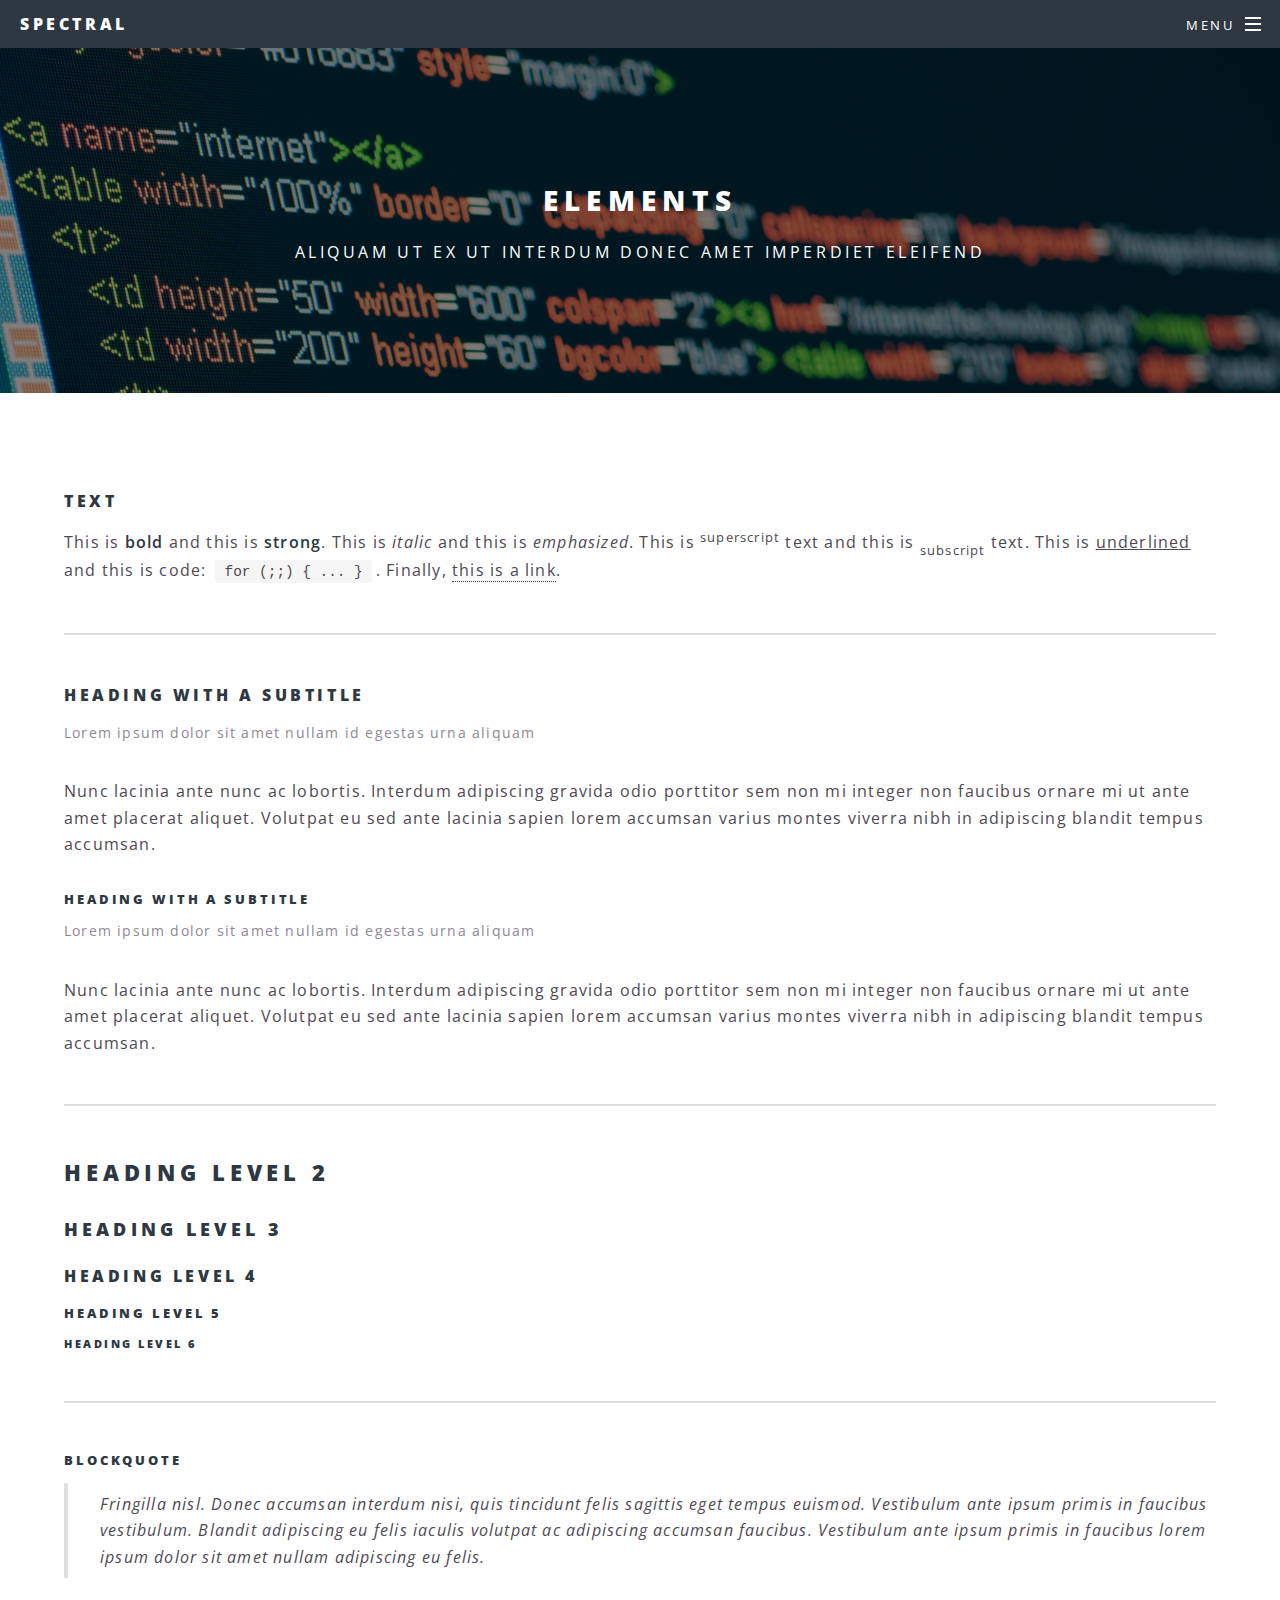
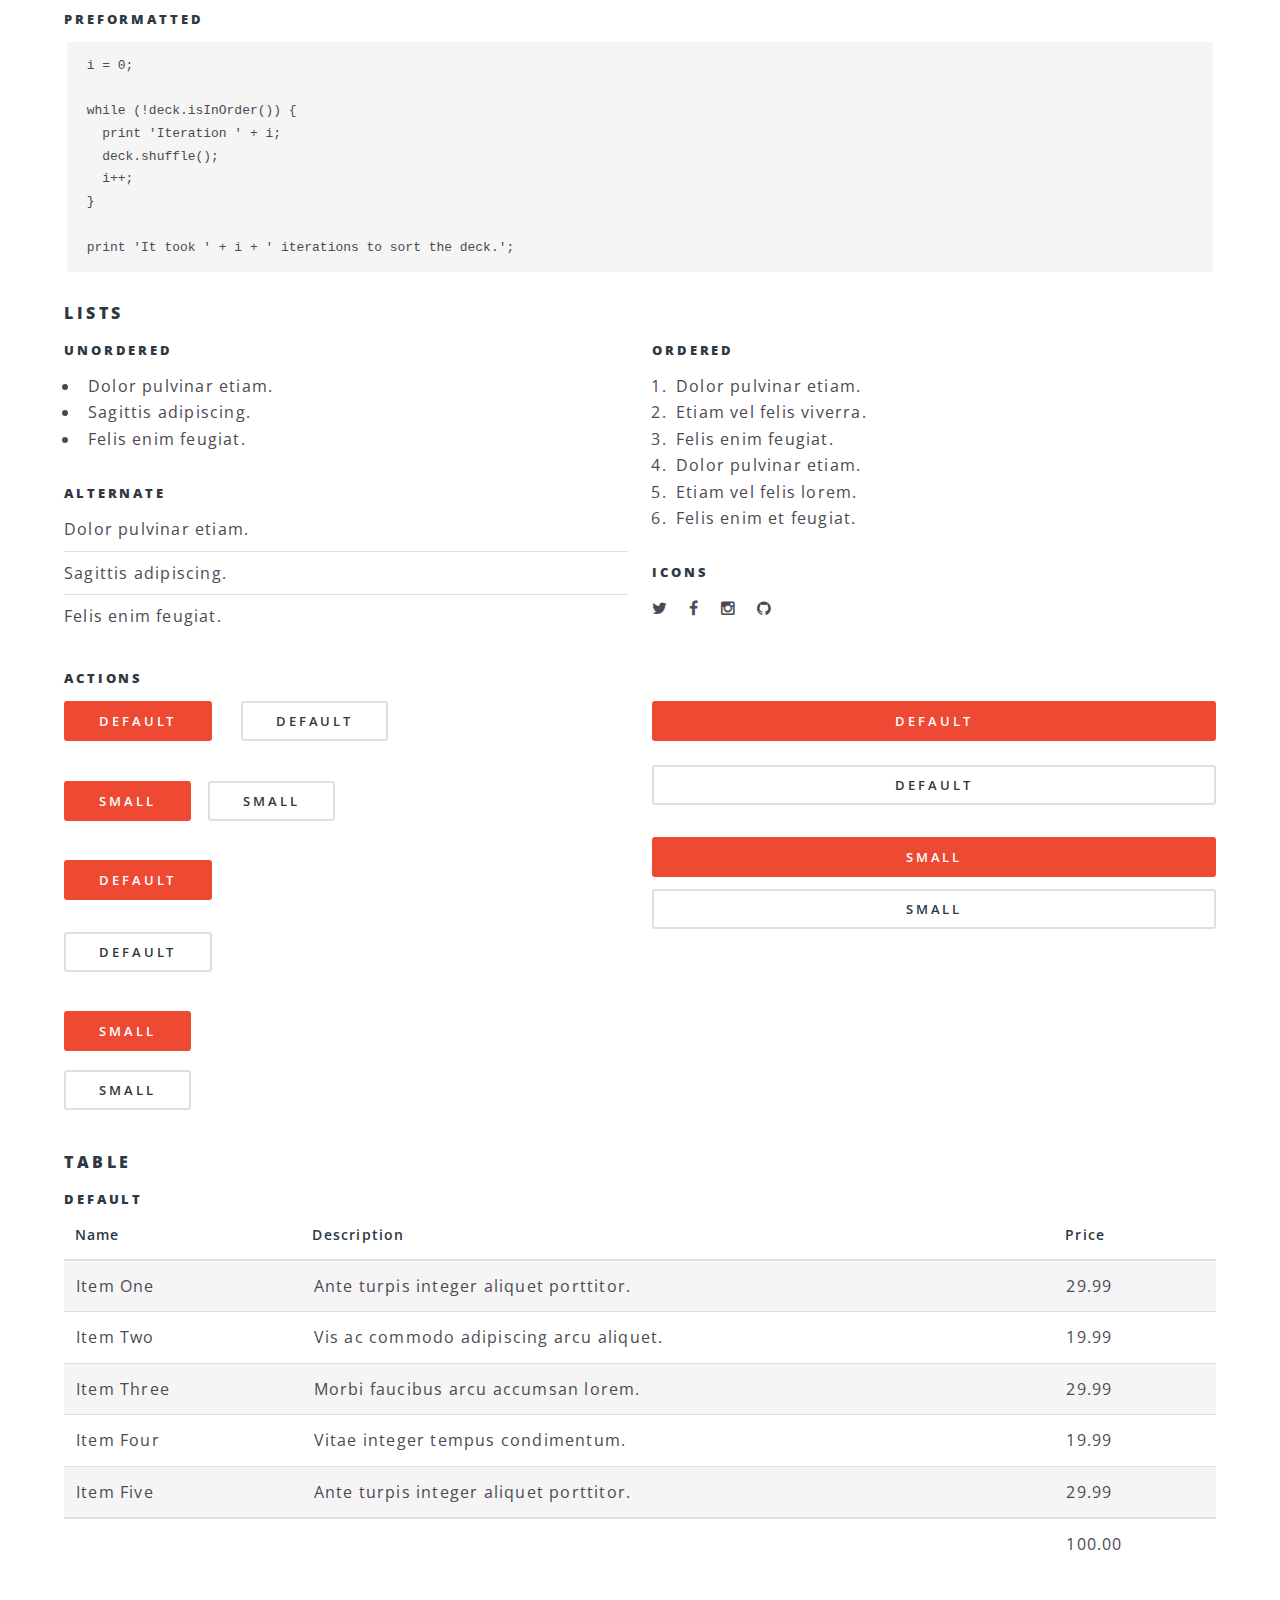
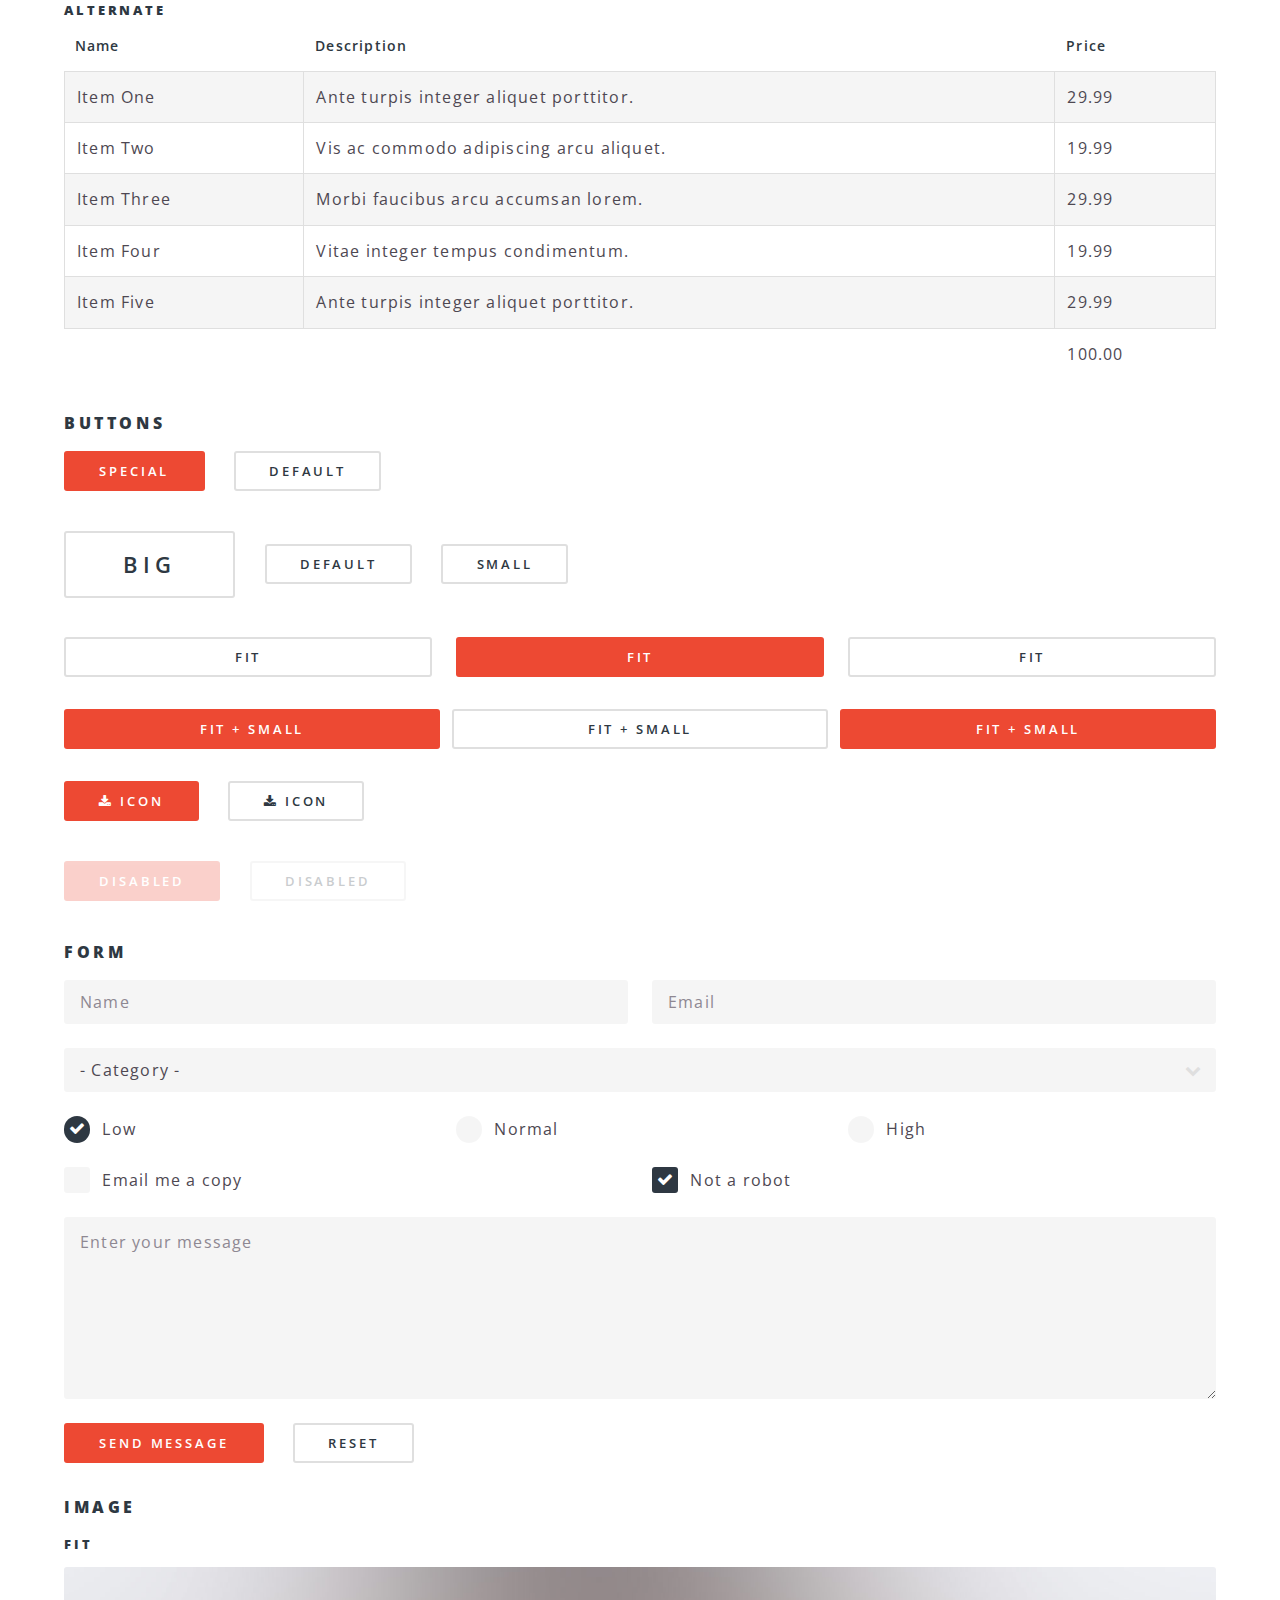
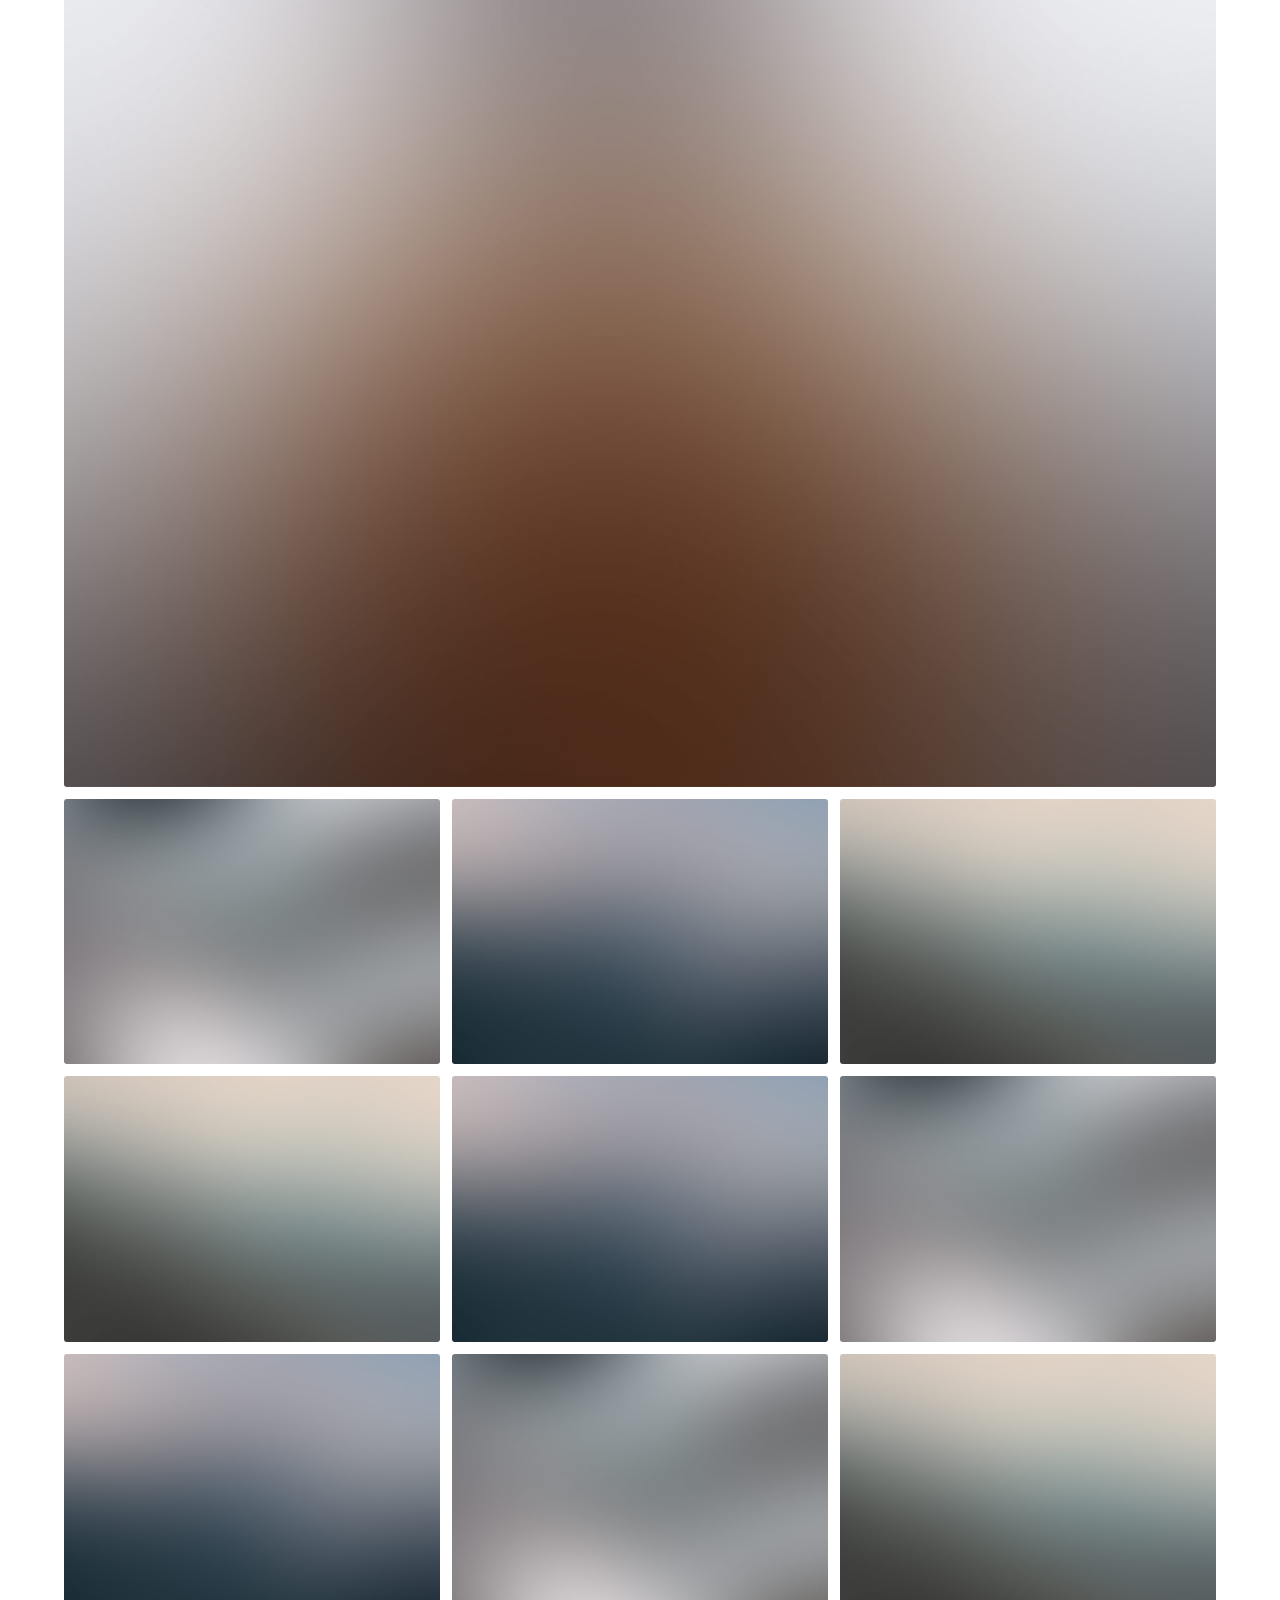
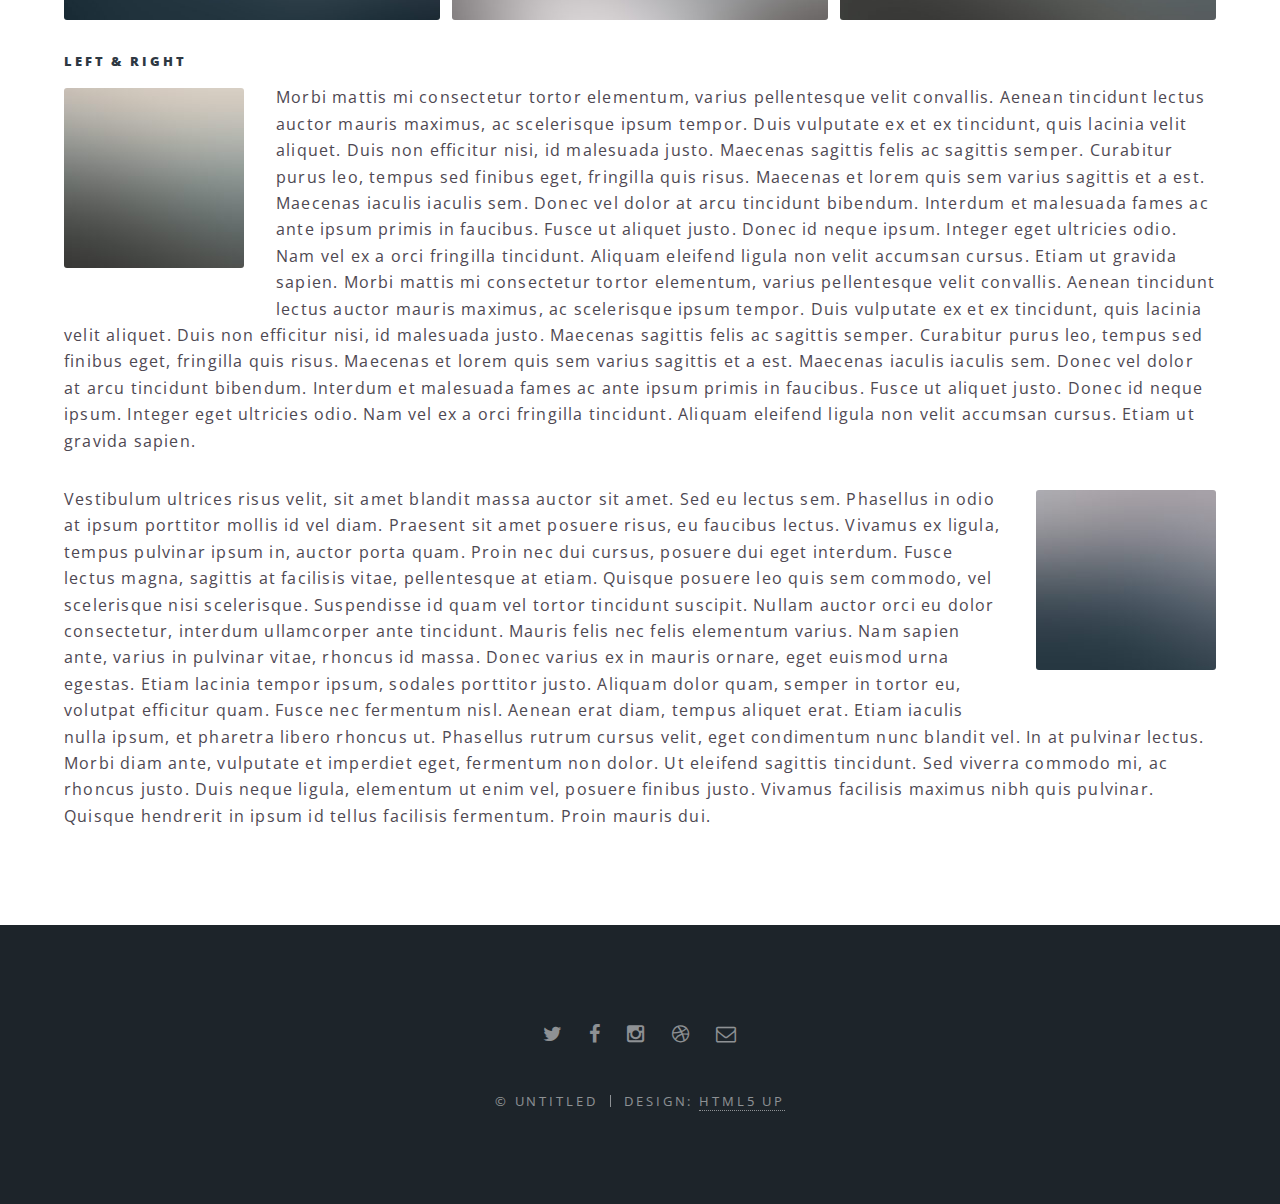
<file: elements.html>
<!DOCTYPE HTML>
<!--
	Spectral by HTML5 UP
	html5up.net | @n33co
	Free for personal and commercial use under the CCA 3.0 license (html5up.net/license)
-->
<html>
	<head>
		<title>Elements - Spectral by HTML5 UP</title>
		<meta charset="utf-8" />
		<meta name="viewport" content="width=device-width, initial-scale=1" />
		<!--[if lte IE 8]><script src="assets/js/ie/html5shiv.js"></script><![endif]-->
		<link rel="stylesheet" href="assets/css/main.css" />
		<!--[if lte IE 8]><link rel="stylesheet" href="assets/css/ie8.css" /><![endif]-->
		<!--[if lte IE 9]><link rel="stylesheet" href="assets/css/ie9.css" /><![endif]-->
	</head>
	<body>

		<!-- Page Wrapper -->
			<div id="page-wrapper">

				<!-- Header -->
					<header id="header">
						<h1><a href="index.html">Spectral</a></h1>
						<nav id="nav">
							<ul>
								<li class="special">
									<a href="#menu" class="menuToggle"><span>Menu</span></a>
									<div id="menu">
										<ul>
											<li><a href="index.html">Home</a></li>
											<li><a href="generic.html">Generic</a></li>
											<li><a href="elements.html">Elements</a></li>
											<li><a href="#">Sign Up</a></li>
											<li><a href="#">Log In</a></li>
										</ul>
									</div>
								</li>
							</ul>
						</nav>
					</header>

				<!-- Main -->
					<article id="main">
						<header>
							<h2>Elements</h2>
							<p>Aliquam ut ex ut interdum donec amet imperdiet eleifend</p>
						</header>
						<section class="wrapper style5">
							<div class="inner">

								<section>
									<h4>Text</h4>
									<p>This is <b>bold</b> and this is <strong>strong</strong>. This is <i>italic</i> and this is <em>emphasized</em>.
									This is <sup>superscript</sup> text and this is <sub>subscript</sub> text.
									This is <u>underlined</u> and this is code: <code>for (;;) { ... }</code>. Finally, <a href="#">this is a link</a>.</p>
									<hr />
									<header>
										<h4>Heading with a Subtitle</h4>
										<p>Lorem ipsum dolor sit amet nullam id egestas urna aliquam</p>
									</header>
									<p>Nunc lacinia ante nunc ac lobortis. Interdum adipiscing gravida odio porttitor sem non mi integer non faucibus ornare mi ut ante amet placerat aliquet. Volutpat eu sed ante lacinia sapien lorem accumsan varius montes viverra nibh in adipiscing blandit tempus accumsan.</p>
									<header>
										<h5>Heading with a Subtitle</h5>
										<p>Lorem ipsum dolor sit amet nullam id egestas urna aliquam</p>
									</header>
									<p>Nunc lacinia ante nunc ac lobortis. Interdum adipiscing gravida odio porttitor sem non mi integer non faucibus ornare mi ut ante amet placerat aliquet. Volutpat eu sed ante lacinia sapien lorem accumsan varius montes viverra nibh in adipiscing blandit tempus accumsan.</p>
									<hr />
									<h2>Heading Level 2</h2>
									<h3>Heading Level 3</h3>
									<h4>Heading Level 4</h4>
									<h5>Heading Level 5</h5>
									<h6>Heading Level 6</h6>
									<hr />
									<h5>Blockquote</h5>
									<blockquote>Fringilla nisl. Donec accumsan interdum nisi, quis tincidunt felis sagittis eget tempus euismod. Vestibulum ante ipsum primis in faucibus vestibulum. Blandit adipiscing eu felis iaculis volutpat ac adipiscing accumsan faucibus. Vestibulum ante ipsum primis in faucibus lorem ipsum dolor sit amet nullam adipiscing eu felis.</blockquote>
									<h5>Preformatted</h5>
									<pre><code>i = 0;

while (!deck.isInOrder()) {
  print 'Iteration ' + i;
  deck.shuffle();
  i++;
}

print 'It took ' + i + ' iterations to sort the deck.';</code></pre>
								</section>

								<section>
									<h4>Lists</h4>
									<div class="row">
										<div class="6u 12u$(medium)">
											<h5>Unordered</h5>
											<ul>
												<li>Dolor pulvinar etiam.</li>
												<li>Sagittis adipiscing.</li>
												<li>Felis enim feugiat.</li>
											</ul>
											<h5>Alternate</h5>
											<ul class="alt">
												<li>Dolor pulvinar etiam.</li>
												<li>Sagittis adipiscing.</li>
												<li>Felis enim feugiat.</li>
											</ul>
										</div>
										<div class="6u$ 12u$(medium)">
											<h5>Ordered</h5>
											<ol>
												<li>Dolor pulvinar etiam.</li>
												<li>Etiam vel felis viverra.</li>
												<li>Felis enim feugiat.</li>
												<li>Dolor pulvinar etiam.</li>
												<li>Etiam vel felis lorem.</li>
												<li>Felis enim et feugiat.</li>
											</ol>
											<h5>Icons</h5>
											<ul class="icons">
												<li><a href="#" class="icon fa-twitter"><span class="label">Twitter</span></a></li>
												<li><a href="#" class="icon fa-facebook"><span class="label">Facebook</span></a></li>
												<li><a href="#" class="icon fa-instagram"><span class="label">Instagram</span></a></li>
												<li><a href="#" class="icon fa-github"><span class="label">Github</span></a></li>
											</ul>
										</div>
									</div>
									<h5>Actions</h5>
									<div class="row">
										<div class="6u 12u$(medium)">
											<ul class="actions">
												<li><a href="#" class="button special">Default</a></li>
												<li><a href="#" class="button">Default</a></li>
											</ul>
											<ul class="actions small">
												<li><a href="#" class="button special small">Small</a></li>
												<li><a href="#" class="button small">Small</a></li>
											</ul>
											<ul class="actions vertical">
												<li><a href="#" class="button special">Default</a></li>
												<li><a href="#" class="button">Default</a></li>
											</ul>
											<ul class="actions vertical small">
												<li><a href="#" class="button special small">Small</a></li>
												<li><a href="#" class="button small">Small</a></li>
											</ul>
										</div>
										<div class="6u 12u$(medium)">
											<ul class="actions vertical">
												<li><a href="#" class="button special fit">Default</a></li>
												<li><a href="#" class="button fit">Default</a></li>
											</ul>
											<ul class="actions vertical small">
												<li><a href="#" class="button special small fit">Small</a></li>
												<li><a href="#" class="button small fit">Small</a></li>
											</ul>
										</div>
									</div>
								</section>

								<section>
									<h4>Table</h4>
									<h5>Default</h5>
									<div class="table-wrapper">
										<table>
											<thead>
												<tr>
													<th>Name</th>
													<th>Description</th>
													<th>Price</th>
												</tr>
											</thead>
											<tbody>
												<tr>
													<td>Item One</td>
													<td>Ante turpis integer aliquet porttitor.</td>
													<td>29.99</td>
												</tr>
												<tr>
													<td>Item Two</td>
													<td>Vis ac commodo adipiscing arcu aliquet.</td>
													<td>19.99</td>
												</tr>
												<tr>
													<td>Item Three</td>
													<td> Morbi faucibus arcu accumsan lorem.</td>
													<td>29.99</td>
												</tr>
												<tr>
													<td>Item Four</td>
													<td>Vitae integer tempus condimentum.</td>
													<td>19.99</td>
												</tr>
												<tr>
													<td>Item Five</td>
													<td>Ante turpis integer aliquet porttitor.</td>
													<td>29.99</td>
												</tr>
											</tbody>
											<tfoot>
												<tr>
													<td colspan="2"></td>
													<td>100.00</td>
												</tr>
											</tfoot>
										</table>
									</div>

									<h5>Alternate</h5>
									<div class="table-wrapper">
										<table class="alt">
											<thead>
												<tr>
													<th>Name</th>
													<th>Description</th>
													<th>Price</th>
												</tr>
											</thead>
											<tbody>
												<tr>
													<td>Item One</td>
													<td>Ante turpis integer aliquet porttitor.</td>
													<td>29.99</td>
												</tr>
												<tr>
													<td>Item Two</td>
													<td>Vis ac commodo adipiscing arcu aliquet.</td>
													<td>19.99</td>
												</tr>
												<tr>
													<td>Item Three</td>
													<td> Morbi faucibus arcu accumsan lorem.</td>
													<td>29.99</td>
												</tr>
												<tr>
													<td>Item Four</td>
													<td>Vitae integer tempus condimentum.</td>
													<td>19.99</td>
												</tr>
												<tr>
													<td>Item Five</td>
													<td>Ante turpis integer aliquet porttitor.</td>
													<td>29.99</td>
												</tr>
											</tbody>
											<tfoot>
												<tr>
													<td colspan="2"></td>
													<td>100.00</td>
												</tr>
											</tfoot>
										</table>
									</div>
								</section>

								<section>
									<h4>Buttons</h4>
									<ul class="actions">
										<li><a href="#" class="button special">Special</a></li>
										<li><a href="#" class="button">Default</a></li>
									</ul>
									<ul class="actions">
										<li><a href="#" class="button big">Big</a></li>
										<li><a href="#" class="button">Default</a></li>
										<li><a href="#" class="button small">Small</a></li>
									</ul>
									<ul class="actions fit">
										<li><a href="#" class="button fit">Fit</a></li>
										<li><a href="#" class="button special fit">Fit</a></li>
										<li><a href="#" class="button fit">Fit</a></li>
									</ul>
									<ul class="actions fit small">
										<li><a href="#" class="button special fit small">Fit + Small</a></li>
										<li><a href="#" class="button fit small">Fit + Small</a></li>
										<li><a href="#" class="button special fit small">Fit + Small</a></li>
									</ul>
									<ul class="actions">
										<li><a href="#" class="button special icon fa-download">Icon</a></li>
										<li><a href="#" class="button icon fa-download">Icon</a></li>
									</ul>
									<ul class="actions">
										<li><span class="button special disabled">Disabled</span></li>
										<li><span class="button disabled">Disabled</span></li>
									</ul>
								</section>

								<section>
									<h4>Form</h4>
									<form method="post" action="#">
										<div class="row uniform">
											<div class="6u 12u$(xsmall)">
												<input type="text" name="demo-name" id="demo-name" value="" placeholder="Name" />
											</div>
											<div class="6u$ 12u$(xsmall)">
												<input type="email" name="demo-email" id="demo-email" value="" placeholder="Email" />
											</div>
											<div class="12u$">
												<div class="select-wrapper">
													<select name="demo-category" id="demo-category">
														<option value="">- Category -</option>
														<option value="1">Manufacturing</option>
														<option value="1">Shipping</option>
														<option value="1">Administration</option>
														<option value="1">Human Resources</option>
													</select>
												</div>
											</div>
											<div class="4u 12u$(small)">
												<input type="radio" id="demo-priority-low" name="demo-priority" checked>
												<label for="demo-priority-low">Low</label>
											</div>
											<div class="4u 12u$(small)">
												<input type="radio" id="demo-priority-normal" name="demo-priority">
												<label for="demo-priority-normal">Normal</label>
											</div>
											<div class="4u$ 12u$(small)">
												<input type="radio" id="demo-priority-high" name="demo-priority">
												<label for="demo-priority-high">High</label>
											</div>
											<div class="6u 12u$(small)">
												<input type="checkbox" id="demo-copy" name="demo-copy">
												<label for="demo-copy">Email me a copy</label>
											</div>
											<div class="6u$ 12u$(small)">
												<input type="checkbox" id="demo-human" name="demo-human" checked>
												<label for="demo-human">Not a robot</label>
											</div>
											<div class="12u$">
												<textarea name="demo-message" id="demo-message" placeholder="Enter your message" rows="6"></textarea>
											</div>
											<div class="12u$">
												<ul class="actions">
													<li><input type="submit" value="Send Message" class="special" /></li>
													<li><input type="reset" value="Reset" /></li>
												</ul>
											</div>
										</div>
									</form>
								</section>

								<section>
									<h4>Image</h4>
									<h5>Fit</h5>
									<div class="box alt">
										<div class="row uniform 50%">
											<div class="12u"><span class="image fit"><img src="images/banner.jpg" alt="" /></span></div>
											<div class="4u"><span class="image fit"><img src="images/pic01.jpg" alt="" /></span></div>
											<div class="4u"><span class="image fit"><img src="images/pic02.jpg" alt="" /></span></div>
											<div class="4u"><span class="image fit"><img src="images/pic03.jpg" alt="" /></span></div>
											<div class="4u"><span class="image fit"><img src="images/pic03.jpg" alt="" /></span></div>
											<div class="4u"><span class="image fit"><img src="images/pic02.jpg" alt="" /></span></div>
											<div class="4u"><span class="image fit"><img src="images/pic01.jpg" alt="" /></span></div>
											<div class="4u"><span class="image fit"><img src="images/pic02.jpg" alt="" /></span></div>
											<div class="4u"><span class="image fit"><img src="images/pic01.jpg" alt="" /></span></div>
											<div class="4u"><span class="image fit"><img src="images/pic03.jpg" alt="" /></span></div>
										</div>
									</div>
									<h5>Left &amp; Right</h5>
									<p><span class="image left"><img src="images/pic04.jpg" alt="" /></span>Morbi mattis mi consectetur tortor elementum, varius pellentesque velit convallis. Aenean tincidunt lectus auctor mauris maximus, ac scelerisque ipsum tempor. Duis vulputate ex et ex tincidunt, quis lacinia velit aliquet. Duis non efficitur nisi, id malesuada justo. Maecenas sagittis felis ac sagittis semper. Curabitur purus leo, tempus sed finibus eget, fringilla quis risus. Maecenas et lorem quis sem varius sagittis et a est. Maecenas iaculis iaculis sem. Donec vel dolor at arcu tincidunt bibendum. Interdum et malesuada fames ac ante ipsum primis in faucibus. Fusce ut aliquet justo. Donec id neque ipsum. Integer eget ultricies odio. Nam vel ex a orci fringilla tincidunt. Aliquam eleifend ligula non velit accumsan cursus. Etiam ut gravida sapien. Morbi mattis mi consectetur tortor elementum, varius pellentesque velit convallis. Aenean tincidunt lectus auctor mauris maximus, ac scelerisque ipsum tempor. Duis vulputate ex et ex tincidunt, quis lacinia velit aliquet. Duis non efficitur nisi, id malesuada justo. Maecenas sagittis felis ac sagittis semper. Curabitur purus leo, tempus sed finibus eget, fringilla quis risus. Maecenas et lorem quis sem varius sagittis et a est. Maecenas iaculis iaculis sem. Donec vel dolor at arcu tincidunt bibendum. Interdum et malesuada fames ac ante ipsum primis in faucibus. Fusce ut aliquet justo. Donec id neque ipsum. Integer eget ultricies odio. Nam vel ex a orci fringilla tincidunt. Aliquam eleifend ligula non velit accumsan cursus. Etiam ut gravida sapien.</p>
									<p><span class="image right"><img src="images/pic05.jpg" alt="" /></span>Vestibulum ultrices risus velit, sit amet blandit massa auctor sit amet. Sed eu lectus sem. Phasellus in odio at ipsum porttitor mollis id vel diam. Praesent sit amet posuere risus, eu faucibus lectus. Vivamus ex ligula, tempus pulvinar ipsum in, auctor porta quam. Proin nec dui cursus, posuere dui eget interdum. Fusce lectus magna, sagittis at facilisis vitae, pellentesque at etiam. Quisque posuere leo quis sem commodo, vel scelerisque nisi scelerisque. Suspendisse id quam vel tortor tincidunt suscipit. Nullam auctor orci eu dolor consectetur, interdum ullamcorper ante tincidunt. Mauris felis nec felis elementum varius. Nam sapien ante, varius in pulvinar vitae, rhoncus id massa. Donec varius ex in mauris ornare, eget euismod urna egestas. Etiam lacinia tempor ipsum, sodales porttitor justo. Aliquam dolor quam, semper in tortor eu, volutpat efficitur quam. Fusce nec fermentum nisl. Aenean erat diam, tempus aliquet erat. Etiam iaculis nulla ipsum, et pharetra libero rhoncus ut. Phasellus rutrum cursus velit, eget condimentum nunc blandit vel. In at pulvinar lectus. Morbi diam ante, vulputate et imperdiet eget, fermentum non dolor. Ut eleifend sagittis tincidunt. Sed viverra commodo mi, ac rhoncus justo. Duis neque ligula, elementum ut enim vel, posuere finibus justo. Vivamus facilisis maximus nibh quis pulvinar. Quisque hendrerit in ipsum id tellus facilisis fermentum. Proin mauris dui.</p>
								</section>

							</div>
						</section>
					</article>

				<!-- Footer -->
					<footer id="footer">
						<ul class="icons">
							<li><a href="#" class="icon fa-twitter"><span class="label">Twitter</span></a></li>
							<li><a href="#" class="icon fa-facebook"><span class="label">Facebook</span></a></li>
							<li><a href="#" class="icon fa-instagram"><span class="label">Instagram</span></a></li>
							<li><a href="#" class="icon fa-dribbble"><span class="label">Dribbble</span></a></li>
							<li><a href="#" class="icon fa-envelope-o"><span class="label">Email</span></a></li>
						</ul>
						<ul class="copyright">
							<li>&copy; Untitled</li><li>Design: <a href="http://html5up.net">HTML5 UP</a></li>
						</ul>
					</footer>

			</div>

		<!-- Scripts -->
			<script src="assets/js/jquery.min.js"></script>
			<script src="assets/js/jquery.scrollex.min.js"></script>
			<script src="assets/js/jquery.scrolly.min.js"></script>
			<script src="assets/js/skel.min.js"></script>
			<script src="assets/js/util.js"></script>
			<!--[if lte IE 8]><script src="assets/js/ie/respond.min.js"></script><![endif]-->
			<script src="assets/js/main.js"></script>

	</body>
</html>
</file>
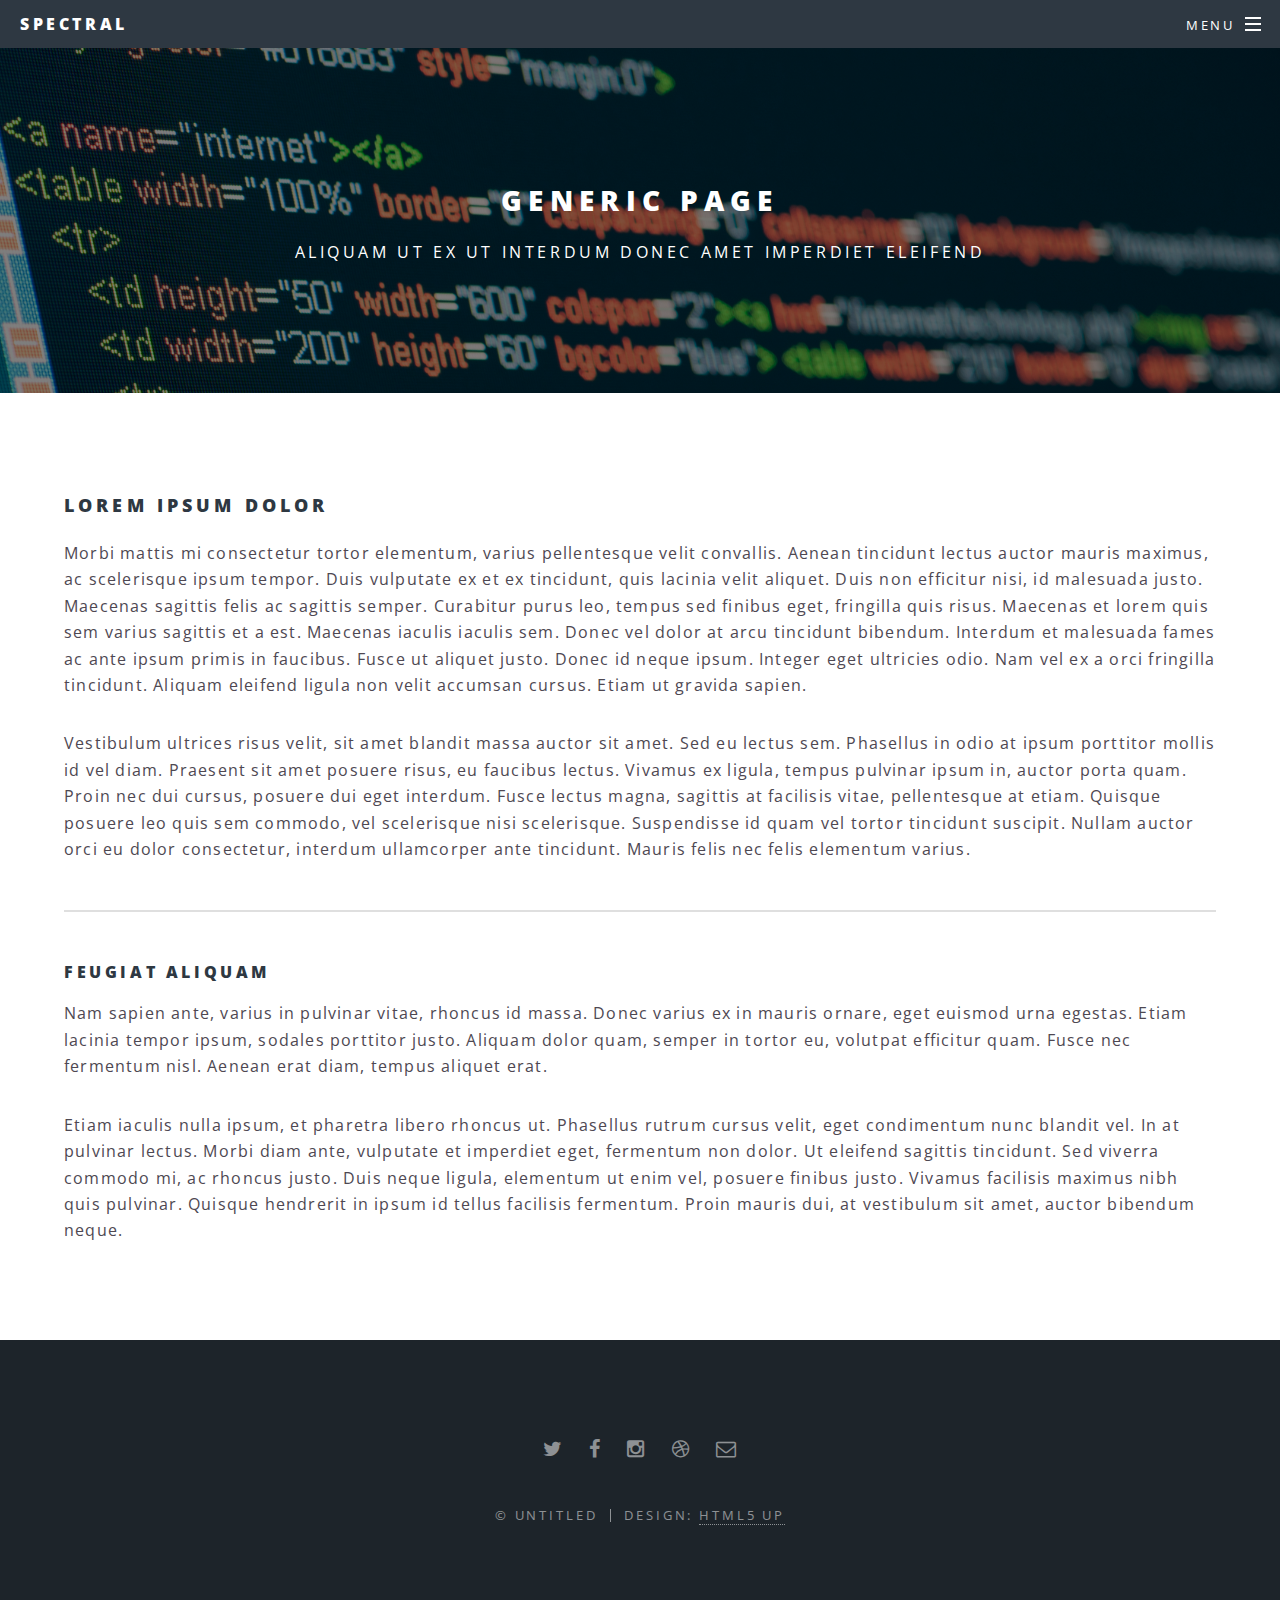
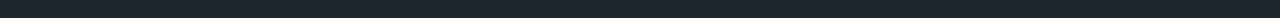
<file: generic.html>
<!DOCTYPE HTML>
<!--
	Spectral by HTML5 UP
	html5up.net | @n33co
	Free for personal and commercial use under the CCA 3.0 license (html5up.net/license)
-->
<html>
	<head>
		<title>Generic - Spectral by HTML5 UP</title>
		<meta charset="utf-8" />
		<meta name="viewport" content="width=device-width, initial-scale=1" />
		<!--[if lte IE 8]><script src="assets/js/ie/html5shiv.js"></script><![endif]-->
		<link rel="stylesheet" href="assets/css/main.css" />
		<!--[if lte IE 8]><link rel="stylesheet" href="assets/css/ie8.css" /><![endif]-->
		<!--[if lte IE 9]><link rel="stylesheet" href="assets/css/ie9.css" /><![endif]-->
	</head>
	<body>

		<!-- Page Wrapper -->
			<div id="page-wrapper">

				<!-- Header -->
					<header id="header">
						<h1><a href="index.html">Spectral</a></h1>
						<nav id="nav">
							<ul>
								<li class="special">
									<a href="#menu" class="menuToggle"><span>Menu</span></a>
									<div id="menu">
										<ul>
											<li><a href="index.html">Home</a></li>
											<li><a href="generic.html">Generic</a></li>
											<li><a href="elements.html">Elements</a></li>
											<li><a href="#">Sign Up</a></li>
											<li><a href="#">Log In</a></li>
										</ul>
									</div>
								</li>
							</ul>
						</nav>
					</header>

				<!-- Main -->
					<article id="main">
						<header>
							<h2>Generic Page</h2>
							<p>Aliquam ut ex ut interdum donec amet imperdiet eleifend</p>
						</header>
						<section class="wrapper style5">
							<div class="inner">

								<h3>Lorem ipsum dolor</h3>
								<p>Morbi mattis mi consectetur tortor elementum, varius pellentesque velit convallis. Aenean tincidunt lectus auctor mauris maximus, ac scelerisque ipsum tempor. Duis vulputate ex et ex tincidunt, quis lacinia velit aliquet. Duis non efficitur nisi, id malesuada justo. Maecenas sagittis felis ac sagittis semper. Curabitur purus leo, tempus sed finibus eget, fringilla quis risus. Maecenas et lorem quis sem varius sagittis et a est. Maecenas iaculis iaculis sem. Donec vel dolor at arcu tincidunt bibendum. Interdum et malesuada fames ac ante ipsum primis in faucibus. Fusce ut aliquet justo. Donec id neque ipsum. Integer eget ultricies odio. Nam vel ex a orci fringilla tincidunt. Aliquam eleifend ligula non velit accumsan cursus. Etiam ut gravida sapien.</p>

								<p>Vestibulum ultrices risus velit, sit amet blandit massa auctor sit amet. Sed eu lectus sem. Phasellus in odio at ipsum porttitor mollis id vel diam. Praesent sit amet posuere risus, eu faucibus lectus. Vivamus ex ligula, tempus pulvinar ipsum in, auctor porta quam. Proin nec dui cursus, posuere dui eget interdum. Fusce lectus magna, sagittis at facilisis vitae, pellentesque at etiam. Quisque posuere leo quis sem commodo, vel scelerisque nisi scelerisque. Suspendisse id quam vel tortor tincidunt suscipit. Nullam auctor orci eu dolor consectetur, interdum ullamcorper ante tincidunt. Mauris felis nec felis elementum varius.</p>

								<hr />

								<h4>Feugiat aliquam</h4>
								<p>Nam sapien ante, varius in pulvinar vitae, rhoncus id massa. Donec varius ex in mauris ornare, eget euismod urna egestas. Etiam lacinia tempor ipsum, sodales porttitor justo. Aliquam dolor quam, semper in tortor eu, volutpat efficitur quam. Fusce nec fermentum nisl. Aenean erat diam, tempus aliquet erat.</p>

								<p>Etiam iaculis nulla ipsum, et pharetra libero rhoncus ut. Phasellus rutrum cursus velit, eget condimentum nunc blandit vel. In at pulvinar lectus. Morbi diam ante, vulputate et imperdiet eget, fermentum non dolor. Ut eleifend sagittis tincidunt. Sed viverra commodo mi, ac rhoncus justo. Duis neque ligula, elementum ut enim vel, posuere finibus justo. Vivamus facilisis maximus nibh quis pulvinar. Quisque hendrerit in ipsum id tellus facilisis fermentum. Proin mauris dui, at vestibulum sit amet, auctor bibendum neque.</p>

							</div>
						</section>
					</article>

				<!-- Footer -->
					<footer id="footer">
						<ul class="icons">
							<li><a href="#" class="icon fa-twitter"><span class="label">Twitter</span></a></li>
							<li><a href="#" class="icon fa-facebook"><span class="label">Facebook</span></a></li>
							<li><a href="#" class="icon fa-instagram"><span class="label">Instagram</span></a></li>
							<li><a href="#" class="icon fa-dribbble"><span class="label">Dribbble</span></a></li>
							<li><a href="#" class="icon fa-envelope-o"><span class="label">Email</span></a></li>
						</ul>
						<ul class="copyright">
							<li>&copy; Untitled</li><li>Design: <a href="http://html5up.net">HTML5 UP</a></li>
						</ul>
					</footer>

			</div>

		<!-- Scripts -->
			<script src="assets/js/jquery.min.js"></script>
			<script src="assets/js/jquery.scrollex.min.js"></script>
			<script src="assets/js/jquery.scrolly.min.js"></script>
			<script src="assets/js/skel.min.js"></script>
			<script src="assets/js/util.js"></script>
			<!--[if lte IE 8]><script src="assets/js/ie/respond.min.js"></script><![endif]-->
			<script src="assets/js/main.js"></script>

	</body>
</html>
</file>
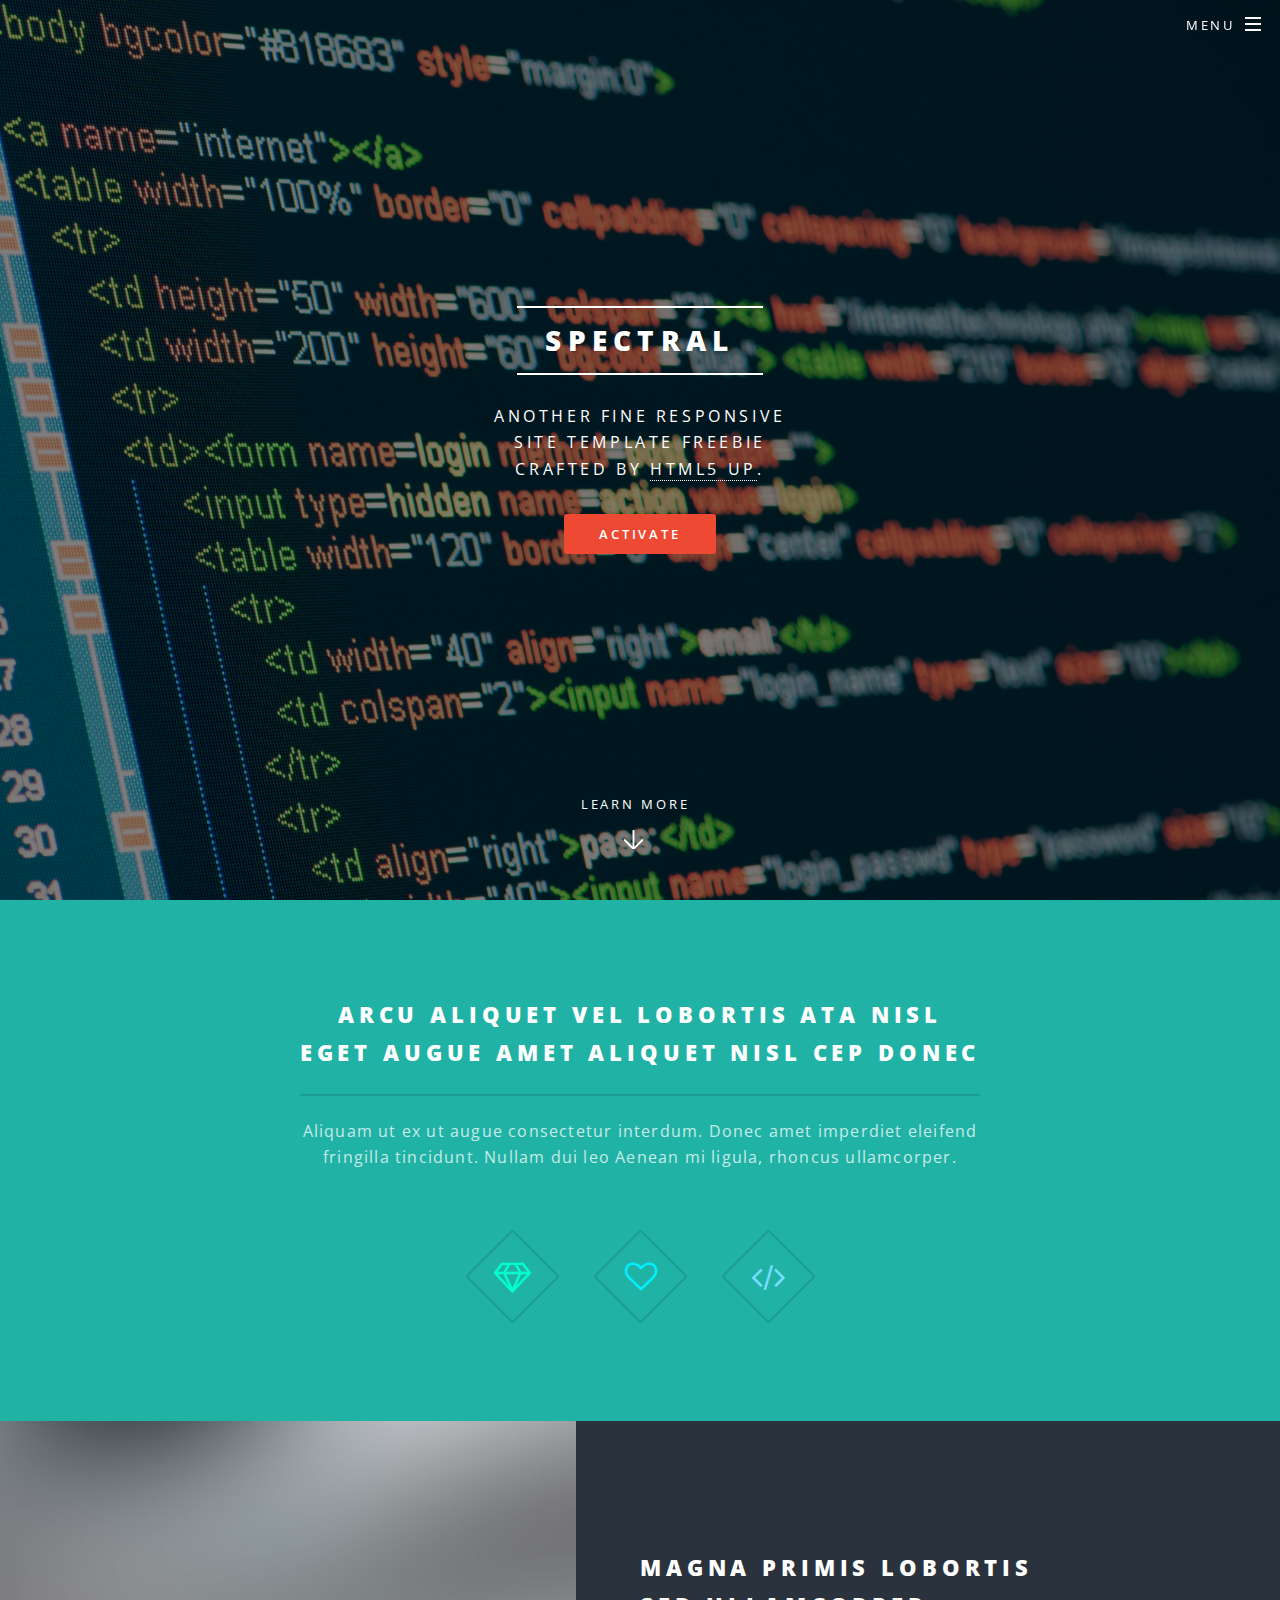
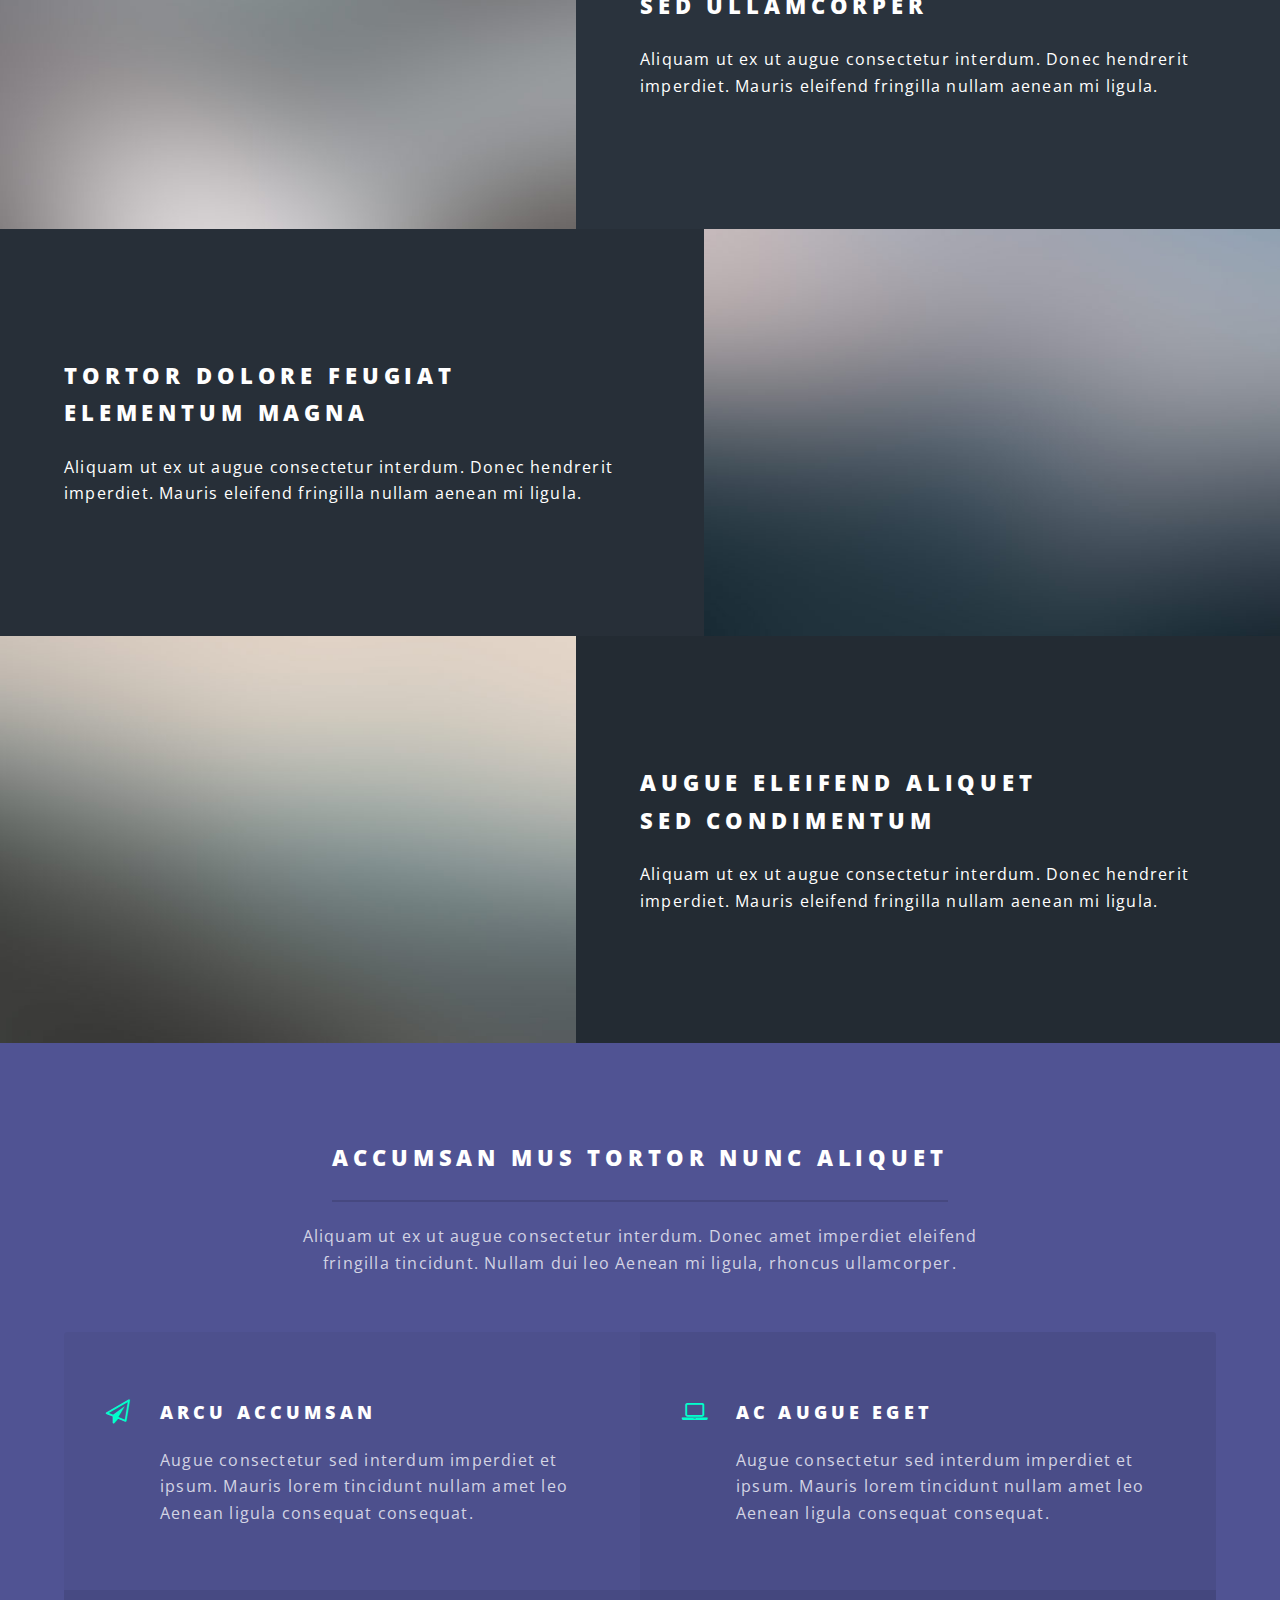
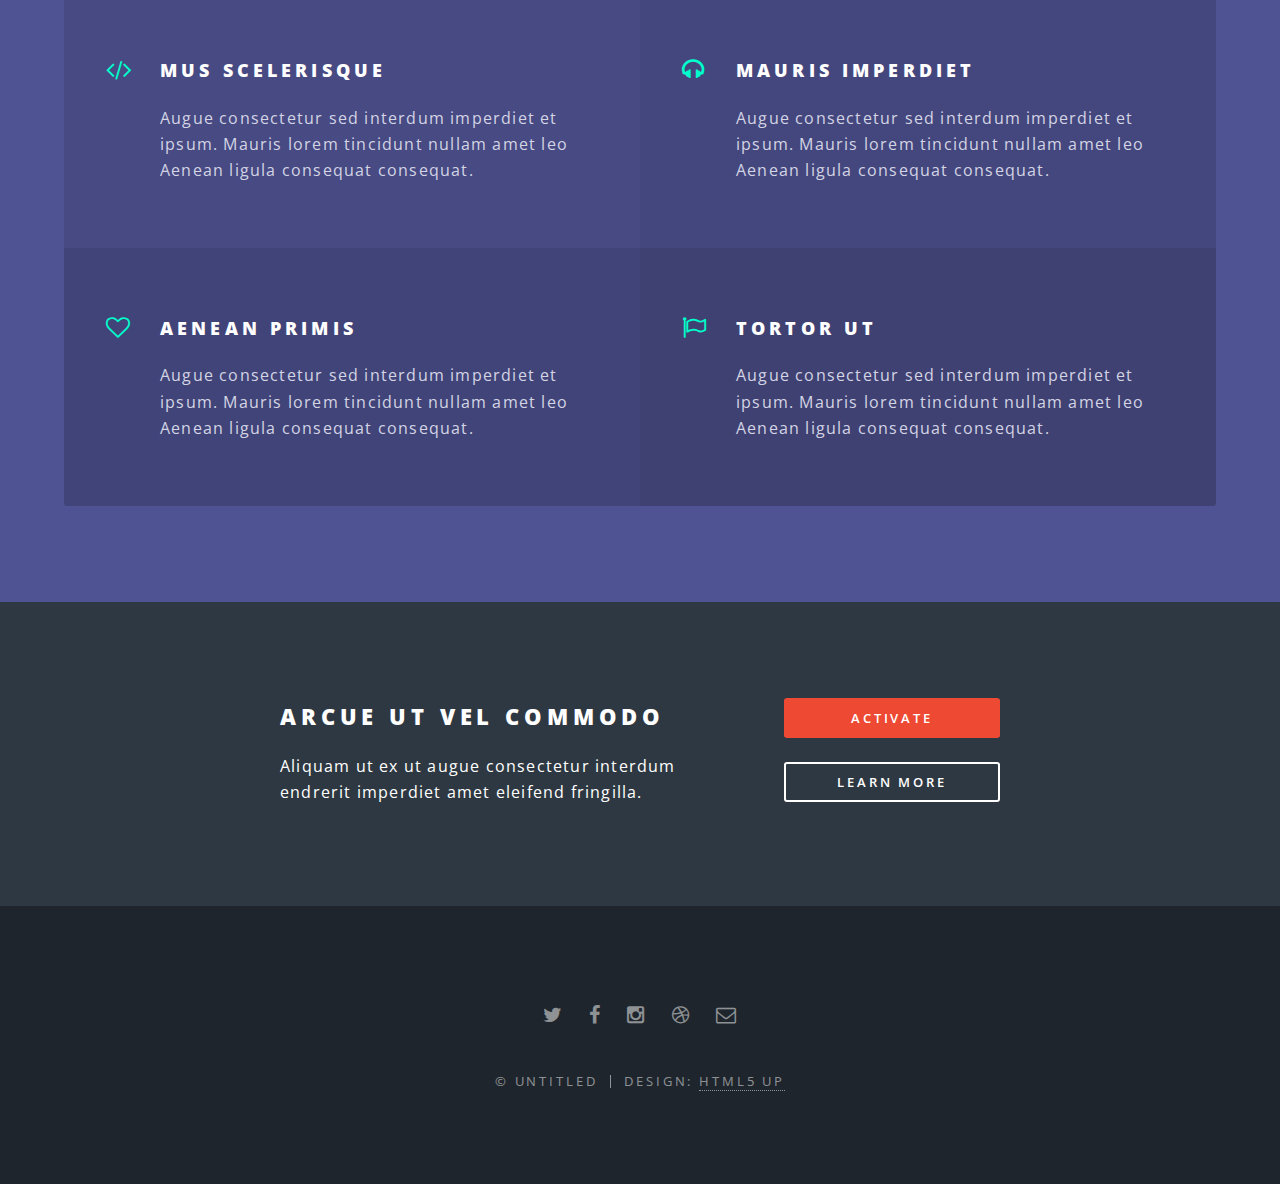
<file: template.html>
<!DOCTYPE HTML>
<!--
	Spectral by HTML5 UP
	html5up.net | @ajlkn
	Free for personal and commercial use under the CCA 3.0 license (html5up.net/license)
-->
<html>
	<head>
		<title>Spectral by HTML5 UP</title>
		<meta charset="utf-8" />
		<meta name="viewport" content="width=device-width, initial-scale=1" />
		<!--[if lte IE 8]><script src="assets/js/ie/html5shiv.js"></script><![endif]-->
		<link rel="stylesheet" href="assets/css/main.css" />
		<!--[if lte IE 8]><link rel="stylesheet" href="assets/css/ie8.css" /><![endif]-->
		<!--[if lte IE 9]><link rel="stylesheet" href="assets/css/ie9.css" /><![endif]-->
	</head>
	<body class="landing">

		<!-- Page Wrapper -->
			<div id="page-wrapper">

				<!-- Header -->
					<header id="header" class="alt">
						<h1><a href="index.html">Spectral</a></h1>
						<nav id="nav">
							<ul>
								<li class="special">
									<a href="#menu" class="menuToggle"><span>Menu</span></a>
									<div id="menu">
										<ul>
											<li><a href="index.html">Home</a></li>
											<li><a href="generic.html">Generic</a></li>
											<li><a href="elements.html">Elements</a></li>
											<li><a href="#">Sign Up</a></li>
											<li><a href="#">Log In</a></li>
										</ul>
									</div>
								</li>
							</ul>
						</nav>
					</header>

				<!-- Banner -->
					<section id="banner">
						<div class="inner">
							<h2>Spectral</h2>
							<p>Another fine responsive<br />
							site template freebie<br />
							crafted by <a href="http://html5up.net">HTML5 UP</a>.</p>
							<ul class="actions">
								<li><a href="#" class="button special">Activate</a></li>
							</ul>
						</div>
						<a href="#one" class="more scrolly">Learn More</a>
					</section>

				<!-- One -->
					<section id="one" class="wrapper style1 special">
						<div class="inner">
							<header class="major">
								<h2>Arcu aliquet vel lobortis ata nisl<br />
								eget augue amet aliquet nisl cep donec</h2>
								<p>Aliquam ut ex ut augue consectetur interdum. Donec amet imperdiet eleifend<br />
								fringilla tincidunt. Nullam dui leo Aenean mi ligula, rhoncus ullamcorper.</p>
							</header>
							<ul class="icons major">
								<li><span class="icon fa-diamond major style1"><span class="label">Lorem</span></span></li>
								<li><span class="icon fa-heart-o major style2"><span class="label">Ipsum</span></span></li>
								<li><span class="icon fa-code major style3"><span class="label">Dolor</span></span></li>
							</ul>
						</div>
					</section>

				<!-- Two -->
					<section id="two" class="wrapper alt style2">
						<section class="spotlight">
							<div class="image"><img src="images/pic01.jpg" alt="" /></div><div class="content">
								<h2>Magna primis lobortis<br />
								sed ullamcorper</h2>
								<p>Aliquam ut ex ut augue consectetur interdum. Donec hendrerit imperdiet. Mauris eleifend fringilla nullam aenean mi ligula.</p>
							</div>
						</section>
						<section class="spotlight">
							<div class="image"><img src="images/pic02.jpg" alt="" /></div><div class="content">
								<h2>Tortor dolore feugiat<br />
								elementum magna</h2>
								<p>Aliquam ut ex ut augue consectetur interdum. Donec hendrerit imperdiet. Mauris eleifend fringilla nullam aenean mi ligula.</p>
							</div>
						</section>
						<section class="spotlight">
							<div class="image"><img src="images/pic03.jpg" alt="" /></div><div class="content">
								<h2>Augue eleifend aliquet<br />
								sed condimentum</h2>
								<p>Aliquam ut ex ut augue consectetur interdum. Donec hendrerit imperdiet. Mauris eleifend fringilla nullam aenean mi ligula.</p>
							</div>
						</section>
					</section>

				<!-- Three -->
					<section id="three" class="wrapper style3 special">
						<div class="inner">
							<header class="major">
								<h2>Accumsan mus tortor nunc aliquet</h2>
								<p>Aliquam ut ex ut augue consectetur interdum. Donec amet imperdiet eleifend<br />
								fringilla tincidunt. Nullam dui leo Aenean mi ligula, rhoncus ullamcorper.</p>
							</header>
							<ul class="features">
								<li class="icon fa-paper-plane-o">
									<h3>Arcu accumsan</h3>
									<p>Augue consectetur sed interdum imperdiet et ipsum. Mauris lorem tincidunt nullam amet leo Aenean ligula consequat consequat.</p>
								</li>
								<li class="icon fa-laptop">
									<h3>Ac Augue Eget</h3>
									<p>Augue consectetur sed interdum imperdiet et ipsum. Mauris lorem tincidunt nullam amet leo Aenean ligula consequat consequat.</p>
								</li>
								<li class="icon fa-code">
									<h3>Mus Scelerisque</h3>
									<p>Augue consectetur sed interdum imperdiet et ipsum. Mauris lorem tincidunt nullam amet leo Aenean ligula consequat consequat.</p>
								</li>
								<li class="icon fa-headphones">
									<h3>Mauris Imperdiet</h3>
									<p>Augue consectetur sed interdum imperdiet et ipsum. Mauris lorem tincidunt nullam amet leo Aenean ligula consequat consequat.</p>
								</li>
								<li class="icon fa-heart-o">
									<h3>Aenean Primis</h3>
									<p>Augue consectetur sed interdum imperdiet et ipsum. Mauris lorem tincidunt nullam amet leo Aenean ligula consequat consequat.</p>
								</li>
								<li class="icon fa-flag-o">
									<h3>Tortor Ut</h3>
									<p>Augue consectetur sed interdum imperdiet et ipsum. Mauris lorem tincidunt nullam amet leo Aenean ligula consequat consequat.</p>
								</li>
							</ul>
						</div>
					</section>

				<!-- CTA -->
					<section id="cta" class="wrapper style4">
						<div class="inner">
							<header>
								<h2>Arcue ut vel commodo</h2>
								<p>Aliquam ut ex ut augue consectetur interdum endrerit imperdiet amet eleifend fringilla.</p>
							</header>
							<ul class="actions vertical">
								<li><a href="#" class="button fit special">Activate</a></li>
								<li><a href="#" class="button fit">Learn More</a></li>
							</ul>
						</div>
					</section>

				<!-- Footer -->
					<footer id="footer">
						<ul class="icons">
							<li><a href="#" class="icon fa-twitter"><span class="label">Twitter</span></a></li>
							<li><a href="#" class="icon fa-facebook"><span class="label">Facebook</span></a></li>
							<li><a href="#" class="icon fa-instagram"><span class="label">Instagram</span></a></li>
							<li><a href="#" class="icon fa-dribbble"><span class="label">Dribbble</span></a></li>
							<li><a href="#" class="icon fa-envelope-o"><span class="label">Email</span></a></li>
						</ul>
						<ul class="copyright">
							<li>&copy; Untitled</li><li>Design: <a href="http://html5up.net">HTML5 UP</a></li>
						</ul>
					</footer>

			</div>

		<!-- Scripts -->
			<script src="assets/js/jquery.min.js"></script>
			<script src="assets/js/jquery.scrollex.min.js"></script>
			<script src="assets/js/jquery.scrolly.min.js"></script>
			<script src="assets/js/skel.min.js"></script>
			<script src="assets/js/util.js"></script>
			<!--[if lte IE 8]><script src="assets/js/ie/respond.min.js"></script><![endif]-->
			<script src="assets/js/main.js"></script>

	</body>
</html>
</file>
<file: assets/css/ie8.css>
/*
	Spectral by HTML5 UP
	html5up.net | @n33co
	Free for personal and commercial use under the CCA 3.0 license (html5up.net/license)
*/

/* Icon */

	.icon.major {
		border: none;
	}

		.icon.major:before {
			font-size: 3em;
		}

/* Form */

	label {
		color: #2E3842;
	}

	input[type="text"],
	input[type="password"],
	input[type="email"],
	select,
	textarea {
		border: solid 1px #dfdfdf;
	}

/* Button */

	input[type="submit"],
	input[type="reset"],
	input[type="button"],
	button,
	.button {
		border: solid 2px #dfdfdf;
	}

		input[type="submit"].special,
		input[type="reset"].special,
		input[type="button"].special,
		button.special,
		.button.special {
			border: 0 !important;
		}

/* Page Wrapper + Menu */

	#menu {
		display: none;
	}

	body.is-menu-visible #menu {
		display: block;
	}

/* Header */

	#header nav > ul > li > a.menuToggle:after {
		display: none;
	}

/* Banner + Wrapper (style4) */

	#banner,
	.wrapper.style4 {
		-ms-behavior: url("assets/js/ie/backgroundsize.min.htc");
	}

		#banner:before,
		.wrapper.style4:before {
			display: none;
		}

/* Banner */

	#banner .more {
		height: 4em;
	}

		#banner .more:after {
			display: none;
		}

/* Main */

	#main > header {
		-ms-behavior: url("assets/js/ie/backgroundsize.min.htc");
	}

		#main > header:before {
			display: none;
		}
</file>
<file: assets/css/ie9.css>
/*
	Spectral by HTML5 UP
	html5up.net | @n33co
	Free for personal and commercial use under the CCA 3.0 license (html5up.net/license)
*/

/* Spotlight */

	.spotlight {
		display: block;
	}

		.spotlight .image {
			display: inline-block;
			vertical-align: top;
		}

		.spotlight .content {
			padding: 4em 4em 2em 4em ;
			display: inline-block;
		}

		.spotlight:after {
			clear: both;
			content: '';
			display: block;
		}

/* Features */

	.features {
		display: block;
	}

		.features li {
			float: left;
		}

		.features:after {
			content: '';
			display: block;
			clear: both;
		}

/* Banner + Wrapper (style4) */

	#banner,
	.wrapper.style4 {
		background-image: url("../../images/banner.jpg");
		background-position: center center;
		background-repeat: no-repeat;
		background-size: cover;
		position: relative;
	}

		#banner:before,
		.wrapper.style4:before {
			background: #000000;
			content: '';
			height: 100%;
			left: 0;
			opacity: 0.5;
			position: absolute;
			top: 0;
			width: 100%;
		}

		#banner .inner,
		.wrapper.style4 .inner {
			position: relative;
			z-index: 1;
		}

/* Banner */

	#banner {
		padding: 14em 0 12em 0 ;
		height: auto;
	}

		#banner:after {
			display: none;
		}

/* CTA */

	#cta .inner header {
		float: left;
	}

	#cta .inner .actions {
		float: left;
	}

	#cta .inner:after {
		clear: both;
		content: '';
		display: block;
	}

/* Main */

	#main > header {
		background-image: url("../../images/banner.jpg");
		background-position: center center;
		background-repeat: no-repeat;
		background-size: cover;
		position: relative;
	}

		#main > header:before {
			background: #000000;
			content: '';
			height: 100%;
			left: 0;
			opacity: 0.5;
			position: absolute;
			top: 0;
			width: 100%;
		}

		#main > header > * {
			position: relative;
			z-index: 1;
		}
</file>
<file: assets/css/main.css>
@import url(font-awesome.min.css);
@import url("http://fonts.googleapis.com/css?family=Open+Sans:400,400italic,600,600italic,800,800italic");

/*
	Spectral by HTML5 UP
	html5up.net | @n33co
	Free for personal and commercial use under the CCA 3.0 license (html5up.net/license)
*/

/* Reset */

	html, body, div, span, applet, object, iframe, h1, h2, h3, h4, h5, h6, p, blockquote, pre, a, abbr, acronym, address, big, cite, code, del, dfn, em, img, ins, kbd, q, s, samp, small, strike, strong, sub, sup, tt, var, b, u, i, center, dl, dt, dd, ol, ul, li, fieldset, form, label, legend, table, caption, tbody, tfoot, thead, tr, th, td, article, aside, canvas, details, embed, figure, figcaption, footer, header, hgroup, menu, nav, output, ruby, section, summary, time, mark, audio, video {
		margin: 0;
		padding: 0;
		border: 0;
		font-size: 100%;
		font: inherit;
		vertical-align: baseline;
	}

	article, aside, details, figcaption, figure, footer, header, hgroup, menu, nav, section {
		display: block;
	}

	body {
		line-height: 1;
	}

	ol, ul {
		list-style: none;
	}

	blockquote, q {
		quotes: none;
	}

	blockquote:before, blockquote:after, q:before, q:after {
		content: '';
		content: none;
	}

	table {
		border-collapse: collapse;
		border-spacing: 0;
	}

	body {
		-webkit-text-size-adjust: none;
	}

/* Box Model */

	*, *:before, *:after {
		-moz-box-sizing: border-box;
		-webkit-box-sizing: border-box;
		box-sizing: border-box;
	}

/* Grid */

	.row {
		border-bottom: solid 1px transparent;
		-moz-box-sizing: border-box;
		-webkit-box-sizing: border-box;
		box-sizing: border-box;
	}

	.row > * {
		float: left;
		-moz-box-sizing: border-box;
		-webkit-box-sizing: border-box;
		box-sizing: border-box;
	}

	.row:after, .row:before {
		content: '';
		display: block;
		clear: both;
		height: 0;
	}

	.row.uniform > * > :first-child {
		margin-top: 0;
	}

	.row.uniform > * > :last-child {
		margin-bottom: 0;
	}

	.row.\30 \25 > * {
		padding: 0 0 0 0em;
	}

	.row.\30 \25 {
		margin: 0 0 -1px 0em;
	}

	.row.uniform.\30 \25 > * {
		padding: 0em 0 0 0em;
	}

	.row.uniform.\30 \25 {
		margin: 0em 0 -1px 0em;
	}

	.row > * {
		padding: 0 0 0 1.5em;
	}

	.row {
		margin: 0 0 -1px -1.5em;
	}

	.row.uniform > * {
		padding: 1.5em 0 0 1.5em;
	}

	.row.uniform {
		margin: -1.5em 0 -1px -1.5em;
	}

	.row.\32 00\25 > * {
		padding: 0 0 0 3em;
	}

	.row.\32 00\25 {
		margin: 0 0 -1px -3em;
	}

	.row.uniform.\32 00\25 > * {
		padding: 3em 0 0 3em;
	}

	.row.uniform.\32 00\25 {
		margin: -3em 0 -1px -3em;
	}

	.row.\31 50\25 > * {
		padding: 0 0 0 2.25em;
	}

	.row.\31 50\25 {
		margin: 0 0 -1px -2.25em;
	}

	.row.uniform.\31 50\25 > * {
		padding: 2.25em 0 0 2.25em;
	}

	.row.uniform.\31 50\25 {
		margin: -2.25em 0 -1px -2.25em;
	}

	.row.\35 0\25 > * {
		padding: 0 0 0 0.75em;
	}

	.row.\35 0\25 {
		margin: 0 0 -1px -0.75em;
	}

	.row.uniform.\35 0\25 > * {
		padding: 0.75em 0 0 0.75em;
	}

	.row.uniform.\35 0\25 {
		margin: -0.75em 0 -1px -0.75em;
	}

	.row.\32 5\25 > * {
		padding: 0 0 0 0.375em;
	}

	.row.\32 5\25 {
		margin: 0 0 -1px -0.375em;
	}

	.row.uniform.\32 5\25 > * {
		padding: 0.375em 0 0 0.375em;
	}

	.row.uniform.\32 5\25 {
		margin: -0.375em 0 -1px -0.375em;
	}

	.\31 2u, .\31 2u\24 {
		width: 100%;
		clear: none;
		margin-left: 0;
	}

	.\31 1u, .\31 1u\24 {
		width: 91.6666666667%;
		clear: none;
		margin-left: 0;
	}

	.\31 0u, .\31 0u\24 {
		width: 83.3333333333%;
		clear: none;
		margin-left: 0;
	}

	.\39 u, .\39 u\24 {
		width: 75%;
		clear: none;
		margin-left: 0;
	}

	.\38 u, .\38 u\24 {
		width: 66.6666666667%;
		clear: none;
		margin-left: 0;
	}

	.\37 u, .\37 u\24 {
		width: 58.3333333333%;
		clear: none;
		margin-left: 0;
	}

	.\36 u, .\36 u\24 {
		width: 50%;
		clear: none;
		margin-left: 0;
	}

	.\35 u, .\35 u\24 {
		width: 41.6666666667%;
		clear: none;
		margin-left: 0;
	}

	.\34 u, .\34 u\24 {
		width: 33.3333333333%;
		clear: none;
		margin-left: 0;
	}

	.\33 u, .\33 u\24 {
		width: 25%;
		clear: none;
		margin-left: 0;
	}

	.\32 u, .\32 u\24 {
		width: 16.6666666667%;
		clear: none;
		margin-left: 0;
	}

	.\31 u, .\31 u\24 {
		width: 8.3333333333%;
		clear: none;
		margin-left: 0;
	}

	.\31 2u\24 + *,
	.\31 1u\24 + *,
	.\31 0u\24 + *,
	.\39 u\24 + *,
	.\38 u\24 + *,
	.\37 u\24 + *,
	.\36 u\24 + *,
	.\35 u\24 + *,
	.\34 u\24 + *,
	.\33 u\24 + *,
	.\32 u\24 + *,
	.\31 u\24 + * {
		clear: left;
	}

	.\-11u {
		margin-left: 91.66667%;
	}

	.\-10u {
		margin-left: 83.33333%;
	}

	.\-9u {
		margin-left: 75%;
	}

	.\-8u {
		margin-left: 66.66667%;
	}

	.\-7u {
		margin-left: 58.33333%;
	}

	.\-6u {
		margin-left: 50%;
	}

	.\-5u {
		margin-left: 41.66667%;
	}

	.\-4u {
		margin-left: 33.33333%;
	}

	.\-3u {
		margin-left: 25%;
	}

	.\-2u {
		margin-left: 16.66667%;
	}

	.\-1u {
		margin-left: 8.33333%;
	}

	@media screen and (max-width: 1680px) {

		.row > * {
			padding: 0 0 0 1.5em;
		}

		.row {
			margin: 0 0 -1px -1.5em;
		}

		.row.uniform > * {
			padding: 1.5em 0 0 1.5em;
		}

		.row.uniform {
			margin: -1.5em 0 -1px -1.5em;
		}

		.row.\32 00\25 > * {
			padding: 0 0 0 3em;
		}

		.row.\32 00\25 {
			margin: 0 0 -1px -3em;
		}

		.row.uniform.\32 00\25 > * {
			padding: 3em 0 0 3em;
		}

		.row.uniform.\32 00\25 {
			margin: -3em 0 -1px -3em;
		}

		.row.\31 50\25 > * {
			padding: 0 0 0 2.25em;
		}

		.row.\31 50\25 {
			margin: 0 0 -1px -2.25em;
		}

		.row.uniform.\31 50\25 > * {
			padding: 2.25em 0 0 2.25em;
		}

		.row.uniform.\31 50\25 {
			margin: -2.25em 0 -1px -2.25em;
		}

		.row.\35 0\25 > * {
			padding: 0 0 0 0.75em;
		}

		.row.\35 0\25 {
			margin: 0 0 -1px -0.75em;
		}

		.row.uniform.\35 0\25 > * {
			padding: 0.75em 0 0 0.75em;
		}

		.row.uniform.\35 0\25 {
			margin: -0.75em 0 -1px -0.75em;
		}

		.row.\32 5\25 > * {
			padding: 0 0 0 0.375em;
		}

		.row.\32 5\25 {
			margin: 0 0 -1px -0.375em;
		}

		.row.uniform.\32 5\25 > * {
			padding: 0.375em 0 0 0.375em;
		}

		.row.uniform.\32 5\25 {
			margin: -0.375em 0 -1px -0.375em;
		}

		.\31 2u\28xlarge\29, .\31 2u\24\28xlarge\29 {
			width: 100%;
			clear: none;
			margin-left: 0;
		}

		.\31 1u\28xlarge\29, .\31 1u\24\28xlarge\29 {
			width: 91.6666666667%;
			clear: none;
			margin-left: 0;
		}

		.\31 0u\28xlarge\29, .\31 0u\24\28xlarge\29 {
			width: 83.3333333333%;
			clear: none;
			margin-left: 0;
		}

		.\39 u\28xlarge\29, .\39 u\24\28xlarge\29 {
			width: 75%;
			clear: none;
			margin-left: 0;
		}

		.\38 u\28xlarge\29, .\38 u\24\28xlarge\29 {
			width: 66.6666666667%;
			clear: none;
			margin-left: 0;
		}

		.\37 u\28xlarge\29, .\37 u\24\28xlarge\29 {
			width: 58.3333333333%;
			clear: none;
			margin-left: 0;
		}

		.\36 u\28xlarge\29, .\36 u\24\28xlarge\29 {
			width: 50%;
			clear: none;
			margin-left: 0;
		}

		.\35 u\28xlarge\29, .\35 u\24\28xlarge\29 {
			width: 41.6666666667%;
			clear: none;
			margin-left: 0;
		}

		.\34 u\28xlarge\29, .\34 u\24\28xlarge\29 {
			width: 33.3333333333%;
			clear: none;
			margin-left: 0;
		}

		.\33 u\28xlarge\29, .\33 u\24\28xlarge\29 {
			width: 25%;
			clear: none;
			margin-left: 0;
		}

		.\32 u\28xlarge\29, .\32 u\24\28xlarge\29 {
			width: 16.6666666667%;
			clear: none;
			margin-left: 0;
		}

		.\31 u\28xlarge\29, .\31 u\24\28xlarge\29 {
			width: 8.3333333333%;
			clear: none;
			margin-left: 0;
		}

		.\31 2u\24\28xlarge\29 + *,
		.\31 1u\24\28xlarge\29 + *,
		.\31 0u\24\28xlarge\29 + *,
		.\39 u\24\28xlarge\29 + *,
		.\38 u\24\28xlarge\29 + *,
		.\37 u\24\28xlarge\29 + *,
		.\36 u\24\28xlarge\29 + *,
		.\35 u\24\28xlarge\29 + *,
		.\34 u\24\28xlarge\29 + *,
		.\33 u\24\28xlarge\29 + *,
		.\32 u\24\28xlarge\29 + *,
		.\31 u\24\28xlarge\29 + * {
			clear: left;
		}

		.\-11u\28xlarge\29 {
			margin-left: 91.66667%;
		}

		.\-10u\28xlarge\29 {
			margin-left: 83.33333%;
		}

		.\-9u\28xlarge\29 {
			margin-left: 75%;
		}

		.\-8u\28xlarge\29 {
			margin-left: 66.66667%;
		}

		.\-7u\28xlarge\29 {
			margin-left: 58.33333%;
		}

		.\-6u\28xlarge\29 {
			margin-left: 50%;
		}

		.\-5u\28xlarge\29 {
			margin-left: 41.66667%;
		}

		.\-4u\28xlarge\29 {
			margin-left: 33.33333%;
		}

		.\-3u\28xlarge\29 {
			margin-left: 25%;
		}

		.\-2u\28xlarge\29 {
			margin-left: 16.66667%;
		}

		.\-1u\28xlarge\29 {
			margin-left: 8.33333%;
		}

	}

	@media screen and (max-width: 1280px) {

		.row > * {
			padding: 0 0 0 1.5em;
		}

		.row {
			margin: 0 0 -1px -1.5em;
		}

		.row.uniform > * {
			padding: 1.5em 0 0 1.5em;
		}

		.row.uniform {
			margin: -1.5em 0 -1px -1.5em;
		}

		.row.\32 00\25 > * {
			padding: 0 0 0 3em;
		}

		.row.\32 00\25 {
			margin: 0 0 -1px -3em;
		}

		.row.uniform.\32 00\25 > * {
			padding: 3em 0 0 3em;
		}

		.row.uniform.\32 00\25 {
			margin: -3em 0 -1px -3em;
		}

		.row.\31 50\25 > * {
			padding: 0 0 0 2.25em;
		}

		.row.\31 50\25 {
			margin: 0 0 -1px -2.25em;
		}

		.row.uniform.\31 50\25 > * {
			padding: 2.25em 0 0 2.25em;
		}

		.row.uniform.\31 50\25 {
			margin: -2.25em 0 -1px -2.25em;
		}

		.row.\35 0\25 > * {
			padding: 0 0 0 0.75em;
		}

		.row.\35 0\25 {
			margin: 0 0 -1px -0.75em;
		}

		.row.uniform.\35 0\25 > * {
			padding: 0.75em 0 0 0.75em;
		}

		.row.uniform.\35 0\25 {
			margin: -0.75em 0 -1px -0.75em;
		}

		.row.\32 5\25 > * {
			padding: 0 0 0 0.375em;
		}

		.row.\32 5\25 {
			margin: 0 0 -1px -0.375em;
		}

		.row.uniform.\32 5\25 > * {
			padding: 0.375em 0 0 0.375em;
		}

		.row.uniform.\32 5\25 {
			margin: -0.375em 0 -1px -0.375em;
		}

		.\31 2u\28large\29, .\31 2u\24\28large\29 {
			width: 100%;
			clear: none;
			margin-left: 0;
		}

		.\31 1u\28large\29, .\31 1u\24\28large\29 {
			width: 91.6666666667%;
			clear: none;
			margin-left: 0;
		}

		.\31 0u\28large\29, .\31 0u\24\28large\29 {
			width: 83.3333333333%;
			clear: none;
			margin-left: 0;
		}

		.\39 u\28large\29, .\39 u\24\28large\29 {
			width: 75%;
			clear: none;
			margin-left: 0;
		}

		.\38 u\28large\29, .\38 u\24\28large\29 {
			width: 66.6666666667%;
			clear: none;
			margin-left: 0;
		}

		.\37 u\28large\29, .\37 u\24\28large\29 {
			width: 58.3333333333%;
			clear: none;
			margin-left: 0;
		}

		.\36 u\28large\29, .\36 u\24\28large\29 {
			width: 50%;
			clear: none;
			margin-left: 0;
		}

		.\35 u\28large\29, .\35 u\24\28large\29 {
			width: 41.6666666667%;
			clear: none;
			margin-left: 0;
		}

		.\34 u\28large\29, .\34 u\24\28large\29 {
			width: 33.3333333333%;
			clear: none;
			margin-left: 0;
		}

		.\33 u\28large\29, .\33 u\24\28large\29 {
			width: 25%;
			clear: none;
			margin-left: 0;
		}

		.\32 u\28large\29, .\32 u\24\28large\29 {
			width: 16.6666666667%;
			clear: none;
			margin-left: 0;
		}

		.\31 u\28large\29, .\31 u\24\28large\29 {
			width: 8.3333333333%;
			clear: none;
			margin-left: 0;
		}

		.\31 2u\24\28large\29 + *,
		.\31 1u\24\28large\29 + *,
		.\31 0u\24\28large\29 + *,
		.\39 u\24\28large\29 + *,
		.\38 u\24\28large\29 + *,
		.\37 u\24\28large\29 + *,
		.\36 u\24\28large\29 + *,
		.\35 u\24\28large\29 + *,
		.\34 u\24\28large\29 + *,
		.\33 u\24\28large\29 + *,
		.\32 u\24\28large\29 + *,
		.\31 u\24\28large\29 + * {
			clear: left;
		}

		.\-11u\28large\29 {
			margin-left: 91.66667%;
		}

		.\-10u\28large\29 {
			margin-left: 83.33333%;
		}

		.\-9u\28large\29 {
			margin-left: 75%;
		}

		.\-8u\28large\29 {
			margin-left: 66.66667%;
		}

		.\-7u\28large\29 {
			margin-left: 58.33333%;
		}

		.\-6u\28large\29 {
			margin-left: 50%;
		}

		.\-5u\28large\29 {
			margin-left: 41.66667%;
		}

		.\-4u\28large\29 {
			margin-left: 33.33333%;
		}

		.\-3u\28large\29 {
			margin-left: 25%;
		}

		.\-2u\28large\29 {
			margin-left: 16.66667%;
		}

		.\-1u\28large\29 {
			margin-left: 8.33333%;
		}

	}

	@media screen and (max-width: 980px) {

		.row > * {
			padding: 0 0 0 1.5em;
		}

		.row {
			margin: 0 0 -1px -1.5em;
		}

		.row.uniform > * {
			padding: 1.5em 0 0 1.5em;
		}

		.row.uniform {
			margin: -1.5em 0 -1px -1.5em;
		}

		.row.\32 00\25 > * {
			padding: 0 0 0 3em;
		}

		.row.\32 00\25 {
			margin: 0 0 -1px -3em;
		}

		.row.uniform.\32 00\25 > * {
			padding: 3em 0 0 3em;
		}

		.row.uniform.\32 00\25 {
			margin: -3em 0 -1px -3em;
		}

		.row.\31 50\25 > * {
			padding: 0 0 0 2.25em;
		}

		.row.\31 50\25 {
			margin: 0 0 -1px -2.25em;
		}

		.row.uniform.\31 50\25 > * {
			padding: 2.25em 0 0 2.25em;
		}

		.row.uniform.\31 50\25 {
			margin: -2.25em 0 -1px -2.25em;
		}

		.row.\35 0\25 > * {
			padding: 0 0 0 0.75em;
		}

		.row.\35 0\25 {
			margin: 0 0 -1px -0.75em;
		}

		.row.uniform.\35 0\25 > * {
			padding: 0.75em 0 0 0.75em;
		}

		.row.uniform.\35 0\25 {
			margin: -0.75em 0 -1px -0.75em;
		}

		.row.\32 5\25 > * {
			padding: 0 0 0 0.375em;
		}

		.row.\32 5\25 {
			margin: 0 0 -1px -0.375em;
		}

		.row.uniform.\32 5\25 > * {
			padding: 0.375em 0 0 0.375em;
		}

		.row.uniform.\32 5\25 {
			margin: -0.375em 0 -1px -0.375em;
		}

		.\31 2u\28medium\29, .\31 2u\24\28medium\29 {
			width: 100%;
			clear: none;
			margin-left: 0;
		}

		.\31 1u\28medium\29, .\31 1u\24\28medium\29 {
			width: 91.6666666667%;
			clear: none;
			margin-left: 0;
		}

		.\31 0u\28medium\29, .\31 0u\24\28medium\29 {
			width: 83.3333333333%;
			clear: none;
			margin-left: 0;
		}

		.\39 u\28medium\29, .\39 u\24\28medium\29 {
			width: 75%;
			clear: none;
			margin-left: 0;
		}

		.\38 u\28medium\29, .\38 u\24\28medium\29 {
			width: 66.6666666667%;
			clear: none;
			margin-left: 0;
		}

		.\37 u\28medium\29, .\37 u\24\28medium\29 {
			width: 58.3333333333%;
			clear: none;
			margin-left: 0;
		}

		.\36 u\28medium\29, .\36 u\24\28medium\29 {
			width: 50%;
			clear: none;
			margin-left: 0;
		}

		.\35 u\28medium\29, .\35 u\24\28medium\29 {
			width: 41.6666666667%;
			clear: none;
			margin-left: 0;
		}

		.\34 u\28medium\29, .\34 u\24\28medium\29 {
			width: 33.3333333333%;
			clear: none;
			margin-left: 0;
		}

		.\33 u\28medium\29, .\33 u\24\28medium\29 {
			width: 25%;
			clear: none;
			margin-left: 0;
		}

		.\32 u\28medium\29, .\32 u\24\28medium\29 {
			width: 16.6666666667%;
			clear: none;
			margin-left: 0;
		}

		.\31 u\28medium\29, .\31 u\24\28medium\29 {
			width: 8.3333333333%;
			clear: none;
			margin-left: 0;
		}

		.\31 2u\24\28medium\29 + *,
		.\31 1u\24\28medium\29 + *,
		.\31 0u\24\28medium\29 + *,
		.\39 u\24\28medium\29 + *,
		.\38 u\24\28medium\29 + *,
		.\37 u\24\28medium\29 + *,
		.\36 u\24\28medium\29 + *,
		.\35 u\24\28medium\29 + *,
		.\34 u\24\28medium\29 + *,
		.\33 u\24\28medium\29 + *,
		.\32 u\24\28medium\29 + *,
		.\31 u\24\28medium\29 + * {
			clear: left;
		}

		.\-11u\28medium\29 {
			margin-left: 91.66667%;
		}

		.\-10u\28medium\29 {
			margin-left: 83.33333%;
		}

		.\-9u\28medium\29 {
			margin-left: 75%;
		}

		.\-8u\28medium\29 {
			margin-left: 66.66667%;
		}

		.\-7u\28medium\29 {
			margin-left: 58.33333%;
		}

		.\-6u\28medium\29 {
			margin-left: 50%;
		}

		.\-5u\28medium\29 {
			margin-left: 41.66667%;
		}

		.\-4u\28medium\29 {
			margin-left: 33.33333%;
		}

		.\-3u\28medium\29 {
			margin-left: 25%;
		}

		.\-2u\28medium\29 {
			margin-left: 16.66667%;
		}

		.\-1u\28medium\29 {
			margin-left: 8.33333%;
		}

	}

	@media screen and (max-width: 736px) {

		.row > * {
			padding: 0 0 0 1.5em;
		}

		.row {
			margin: 0 0 -1px -1.5em;
		}

		.row.uniform > * {
			padding: 1.5em 0 0 1.5em;
		}

		.row.uniform {
			margin: -1.5em 0 -1px -1.5em;
		}

		.row.\32 00\25 > * {
			padding: 0 0 0 3em;
		}

		.row.\32 00\25 {
			margin: 0 0 -1px -3em;
		}

		.row.uniform.\32 00\25 > * {
			padding: 3em 0 0 3em;
		}

		.row.uniform.\32 00\25 {
			margin: -3em 0 -1px -3em;
		}

		.row.\31 50\25 > * {
			padding: 0 0 0 2.25em;
		}

		.row.\31 50\25 {
			margin: 0 0 -1px -2.25em;
		}

		.row.uniform.\31 50\25 > * {
			padding: 2.25em 0 0 2.25em;
		}

		.row.uniform.\31 50\25 {
			margin: -2.25em 0 -1px -2.25em;
		}

		.row.\35 0\25 > * {
			padding: 0 0 0 0.75em;
		}

		.row.\35 0\25 {
			margin: 0 0 -1px -0.75em;
		}

		.row.uniform.\35 0\25 > * {
			padding: 0.75em 0 0 0.75em;
		}

		.row.uniform.\35 0\25 {
			margin: -0.75em 0 -1px -0.75em;
		}

		.row.\32 5\25 > * {
			padding: 0 0 0 0.375em;
		}

		.row.\32 5\25 {
			margin: 0 0 -1px -0.375em;
		}

		.row.uniform.\32 5\25 > * {
			padding: 0.375em 0 0 0.375em;
		}

		.row.uniform.\32 5\25 {
			margin: -0.375em 0 -1px -0.375em;
		}

		.\31 2u\28small\29, .\31 2u\24\28small\29 {
			width: 100%;
			clear: none;
			margin-left: 0;
		}

		.\31 1u\28small\29, .\31 1u\24\28small\29 {
			width: 91.6666666667%;
			clear: none;
			margin-left: 0;
		}

		.\31 0u\28small\29, .\31 0u\24\28small\29 {
			width: 83.3333333333%;
			clear: none;
			margin-left: 0;
		}

		.\39 u\28small\29, .\39 u\24\28small\29 {
			width: 75%;
			clear: none;
			margin-left: 0;
		}

		.\38 u\28small\29, .\38 u\24\28small\29 {
			width: 66.6666666667%;
			clear: none;
			margin-left: 0;
		}

		.\37 u\28small\29, .\37 u\24\28small\29 {
			width: 58.3333333333%;
			clear: none;
			margin-left: 0;
		}

		.\36 u\28small\29, .\36 u\24\28small\29 {
			width: 50%;
			clear: none;
			margin-left: 0;
		}

		.\35 u\28small\29, .\35 u\24\28small\29 {
			width: 41.6666666667%;
			clear: none;
			margin-left: 0;
		}

		.\34 u\28small\29, .\34 u\24\28small\29 {
			width: 33.3333333333%;
			clear: none;
			margin-left: 0;
		}

		.\33 u\28small\29, .\33 u\24\28small\29 {
			width: 25%;
			clear: none;
			margin-left: 0;
		}

		.\32 u\28small\29, .\32 u\24\28small\29 {
			width: 16.6666666667%;
			clear: none;
			margin-left: 0;
		}

		.\31 u\28small\29, .\31 u\24\28small\29 {
			width: 8.3333333333%;
			clear: none;
			margin-left: 0;
		}

		.\31 2u\24\28small\29 + *,
		.\31 1u\24\28small\29 + *,
		.\31 0u\24\28small\29 + *,
		.\39 u\24\28small\29 + *,
		.\38 u\24\28small\29 + *,
		.\37 u\24\28small\29 + *,
		.\36 u\24\28small\29 + *,
		.\35 u\24\28small\29 + *,
		.\34 u\24\28small\29 + *,
		.\33 u\24\28small\29 + *,
		.\32 u\24\28small\29 + *,
		.\31 u\24\28small\29 + * {
			clear: left;
		}

		.\-11u\28small\29 {
			margin-left: 91.66667%;
		}

		.\-10u\28small\29 {
			margin-left: 83.33333%;
		}

		.\-9u\28small\29 {
			margin-left: 75%;
		}

		.\-8u\28small\29 {
			margin-left: 66.66667%;
		}

		.\-7u\28small\29 {
			margin-left: 58.33333%;
		}

		.\-6u\28small\29 {
			margin-left: 50%;
		}

		.\-5u\28small\29 {
			margin-left: 41.66667%;
		}

		.\-4u\28small\29 {
			margin-left: 33.33333%;
		}

		.\-3u\28small\29 {
			margin-left: 25%;
		}

		.\-2u\28small\29 {
			margin-left: 16.66667%;
		}

		.\-1u\28small\29 {
			margin-left: 8.33333%;
		}

	}

	@media screen and (max-width: 480px) {

		.row > * {
			padding: 0 0 0 1.5em;
		}

		.row {
			margin: 0 0 -1px -1.5em;
		}

		.row.uniform > * {
			padding: 1.5em 0 0 1.5em;
		}

		.row.uniform {
			margin: -1.5em 0 -1px -1.5em;
		}

		.row.\32 00\25 > * {
			padding: 0 0 0 3em;
		}

		.row.\32 00\25 {
			margin: 0 0 -1px -3em;
		}

		.row.uniform.\32 00\25 > * {
			padding: 3em 0 0 3em;
		}

		.row.uniform.\32 00\25 {
			margin: -3em 0 -1px -3em;
		}

		.row.\31 50\25 > * {
			padding: 0 0 0 2.25em;
		}

		.row.\31 50\25 {
			margin: 0 0 -1px -2.25em;
		}

		.row.uniform.\31 50\25 > * {
			padding: 2.25em 0 0 2.25em;
		}

		.row.uniform.\31 50\25 {
			margin: -2.25em 0 -1px -2.25em;
		}

		.row.\35 0\25 > * {
			padding: 0 0 0 0.75em;
		}

		.row.\35 0\25 {
			margin: 0 0 -1px -0.75em;
		}

		.row.uniform.\35 0\25 > * {
			padding: 0.75em 0 0 0.75em;
		}

		.row.uniform.\35 0\25 {
			margin: -0.75em 0 -1px -0.75em;
		}

		.row.\32 5\25 > * {
			padding: 0 0 0 0.375em;
		}

		.row.\32 5\25 {
			margin: 0 0 -1px -0.375em;
		}

		.row.uniform.\32 5\25 > * {
			padding: 0.375em 0 0 0.375em;
		}

		.row.uniform.\32 5\25 {
			margin: -0.375em 0 -1px -0.375em;
		}

		.\31 2u\28xsmall\29, .\31 2u\24\28xsmall\29 {
			width: 100%;
			clear: none;
			margin-left: 0;
		}

		.\31 1u\28xsmall\29, .\31 1u\24\28xsmall\29 {
			width: 91.6666666667%;
			clear: none;
			margin-left: 0;
		}

		.\31 0u\28xsmall\29, .\31 0u\24\28xsmall\29 {
			width: 83.3333333333%;
			clear: none;
			margin-left: 0;
		}

		.\39 u\28xsmall\29, .\39 u\24\28xsmall\29 {
			width: 75%;
			clear: none;
			margin-left: 0;
		}

		.\38 u\28xsmall\29, .\38 u\24\28xsmall\29 {
			width: 66.6666666667%;
			clear: none;
			margin-left: 0;
		}

		.\37 u\28xsmall\29, .\37 u\24\28xsmall\29 {
			width: 58.3333333333%;
			clear: none;
			margin-left: 0;
		}

		.\36 u\28xsmall\29, .\36 u\24\28xsmall\29 {
			width: 50%;
			clear: none;
			margin-left: 0;
		}

		.\35 u\28xsmall\29, .\35 u\24\28xsmall\29 {
			width: 41.6666666667%;
			clear: none;
			margin-left: 0;
		}

		.\34 u\28xsmall\29, .\34 u\24\28xsmall\29 {
			width: 33.3333333333%;
			clear: none;
			margin-left: 0;
		}

		.\33 u\28xsmall\29, .\33 u\24\28xsmall\29 {
			width: 25%;
			clear: none;
			margin-left: 0;
		}

		.\32 u\28xsmall\29, .\32 u\24\28xsmall\29 {
			width: 16.6666666667%;
			clear: none;
			margin-left: 0;
		}

		.\31 u\28xsmall\29, .\31 u\24\28xsmall\29 {
			width: 8.3333333333%;
			clear: none;
			margin-left: 0;
		}

		.\31 2u\24\28xsmall\29 + *,
		.\31 1u\24\28xsmall\29 + *,
		.\31 0u\24\28xsmall\29 + *,
		.\39 u\24\28xsmall\29 + *,
		.\38 u\24\28xsmall\29 + *,
		.\37 u\24\28xsmall\29 + *,
		.\36 u\24\28xsmall\29 + *,
		.\35 u\24\28xsmall\29 + *,
		.\34 u\24\28xsmall\29 + *,
		.\33 u\24\28xsmall\29 + *,
		.\32 u\24\28xsmall\29 + *,
		.\31 u\24\28xsmall\29 + * {
			clear: left;
		}

		.\-11u\28xsmall\29 {
			margin-left: 91.66667%;
		}

		.\-10u\28xsmall\29 {
			margin-left: 83.33333%;
		}

		.\-9u\28xsmall\29 {
			margin-left: 75%;
		}

		.\-8u\28xsmall\29 {
			margin-left: 66.66667%;
		}

		.\-7u\28xsmall\29 {
			margin-left: 58.33333%;
		}

		.\-6u\28xsmall\29 {
			margin-left: 50%;
		}

		.\-5u\28xsmall\29 {
			margin-left: 41.66667%;
		}

		.\-4u\28xsmall\29 {
			margin-left: 33.33333%;
		}

		.\-3u\28xsmall\29 {
			margin-left: 25%;
		}

		.\-2u\28xsmall\29 {
			margin-left: 16.66667%;
		}

		.\-1u\28xsmall\29 {
			margin-left: 8.33333%;
		}

	}

/* Basic */

	@-ms-viewport {
		width: device-width;
	}

	body {
		background: #2e3842;
	}

		body.is-loading *, body.is-loading *:before, body.is-loading *:after {
			-moz-animation: none !important;
			-webkit-animation: none !important;
			-ms-animation: none !important;
			animation: none !important;
			-moz-transition: none !important;
			-webkit-transition: none !important;
			-ms-transition: none !important;
			transition: none !important;
		}

	body, input, select, textarea {
		color: #fff;
		font-family: "Open Sans", Helvetica, sans-serif;
		font-size: 15pt;
		font-weight: 400;
		letter-spacing: 0.075em;
		line-height: 1.65em;
	}

		@media screen and (max-width: 1680px) {

			body, input, select, textarea {
				font-size: 13pt;
			}

		}

		@media screen and (max-width: 1280px) {

			body, input, select, textarea {
				font-size: 12pt;
			}

		}

		@media screen and (max-width: 736px) {

			body, input, select, textarea {
				font-size: 11pt;
				letter-spacing: 0.0375em;
			}

		}

	a {
		-moz-transition: color 0.2s ease, border-bottom-color 0.2s ease;
		-webkit-transition: color 0.2s ease, border-bottom-color 0.2s ease;
		-ms-transition: color 0.2s ease, border-bottom-color 0.2s ease;
		transition: color 0.2s ease, border-bottom-color 0.2s ease;
		border-bottom: dotted 1px;
		color: inherit;
		text-decoration: none;
	}

		a:hover {
			border-bottom-color: transparent;
		}

	strong, b {
		color: #fff;
		font-weight: 600;
	}

	em, i {
		font-style: italic;
	}

	p {
		margin: 0 0 2em 0;
	}

	h1, h2, h3, h4, h5, h6 {
		color: #fff;
		font-weight: 800;
		letter-spacing: 0.225em;
		line-height: 1em;
		margin: 0 0 1em 0;
		text-transform: uppercase;
	}

		h1 a, h2 a, h3 a, h4 a, h5 a, h6 a {
			color: inherit;
			text-decoration: none;
		}

	h2 {
		font-size: 1.35em;
		line-height: 1.75em;
	}

		@media screen and (max-width: 736px) {

			h2 {
				font-size: 1.1em;
				line-height: 1.65em;
			}

		}

	h3 {
		font-size: 1.15em;
		line-height: 1.75em;
	}

		@media screen and (max-width: 736px) {

			h3 {
				font-size: 1em;
				line-height: 1.65em;
			}

		}

	h4 {
		font-size: 1em;
		line-height: 1.5em;
	}

	h5 {
		font-size: 0.8em;
		line-height: 1.5em;
	}

	h6 {
		font-size: 0.7em;
		line-height: 1.5em;
	}

	sub {
		font-size: 0.8em;
		position: relative;
		top: 0.5em;
	}

	sup {
		font-size: 0.8em;
		position: relative;
		top: -0.5em;
	}

	hr {
		border: 0;
		border-bottom: solid 2px #fff;
		margin: 3em 0;
	}

		hr.major {
			margin: 4.5em 0;
		}

	blockquote {
		border-left: solid 4px #fff;
		font-style: italic;
		margin: 0 0 2em 0;
		padding: 0.5em 0 0.5em 2em;
	}

	code {
		background: rgba(144, 144, 144, 0.25);
		border-radius: 3px;
		font-family: "Courier New", monospace;
		font-size: 0.9em;
		letter-spacing: 0;
		margin: 0 0.25em;
		padding: 0.25em 0.65em;
	}

	pre {
		-webkit-overflow-scrolling: touch;
		font-family: "Courier New", monospace;
		font-size: 0.9em;
		margin: 0 0 2em 0;
	}

		pre code {
			display: block;
			line-height: 1.75em;
			padding: 1em 1.5em;
			overflow-x: auto;
		}

	.align-left {
		text-align: left;
	}

	.align-center {
		text-align: center;
	}

	.align-right {
		text-align: right;
	}

/* Section/Article */

	section.special, article.special {
		text-align: center;
	}

	header p {
		color: rgba(255, 255, 255, 0.5);
		position: relative;
		top: -0.25em;
	}

	header h3 + p {
		font-size: 1.1em;
	}

	header h4 + p,
	header h5 + p,
	header h6 + p {
		font-size: 0.9em;
	}

	header.major {
		margin: 0 0 3.5em 0;
	}

		header.major h2, header.major h3, header.major h4, header.major h5, header.major h6 {
			border-bottom: solid 2px #fff;
			display: inline-block;
			padding-bottom: 1em;
			position: relative;
		}

			header.major h2:after, header.major h3:after, header.major h4:after, header.major h5:after, header.major h6:after {
				content: '';
				display: block;
				height: 1px;
			}

		header.major p {
			color: #fff;
			top: 0;
		}

		@media screen and (max-width: 736px) {

			header.major {
				margin: 0 0 2em 0;
			}

		}

	@media screen and (max-width: 980px) {

		header br {
			display: none;
		}

	}

/* Form */

	form {
		margin: 0 0 2em 0;
	}

	label {
		color: #fff;
		display: block;
		font-size: 0.9em;
		font-weight: 600;
		margin: 0 0 1em 0;
	}

	input[type="text"],
	input[type="password"],
	input[type="email"],
	select,
	textarea {
		-moz-appearance: none;
		-webkit-appearance: none;
		-ms-appearance: none;
		appearance: none;
		background: rgba(144, 144, 144, 0.25);
		border-radius: 3px;
		border: none;
		color: inherit;
		display: block;
		outline: 0;
		padding: 0 1em;
		text-decoration: none;
		width: 100%;
	}

		input[type="text"]:invalid,
		input[type="password"]:invalid,
		input[type="email"]:invalid,
		select:invalid,
		textarea:invalid {
			box-shadow: none;
		}

		input[type="text"]:focus,
		input[type="password"]:focus,
		input[type="email"]:focus,
		select:focus,
		textarea:focus {
			box-shadow: 0 0 0 2px #21b2a6;
		}

	.select-wrapper {
		text-decoration: none;
		display: block;
		position: relative;
	}

		.select-wrapper:before {
			-moz-osx-font-smoothing: grayscale;
			-webkit-font-smoothing: antialiased;
			font-family: FontAwesome;
			font-style: normal;
			font-weight: normal;
			text-transform: none !important;
		}

		.select-wrapper:before {
			-moz-pointer-events: none;
			-webkit-pointer-events: none;
			-ms-pointer-events: none;
			pointer-events: none;
			color: #fff;
			content: '\f078';
			display: block;
			height: 2.75em;
			line-height: 2.75em;
			position: absolute;
			right: 0;
			text-align: center;
			top: 0;
			width: 2.75em;
		}

		.select-wrapper select::-ms-expand {
			display: none;
		}

	input[type="text"],
	input[type="password"],
	input[type="email"],
	select {
		height: 2.75em;
	}

	textarea {
		padding: 0.75em 1em;
	}

	input[type="checkbox"],
	input[type="radio"] {
		-moz-appearance: none;
		-webkit-appearance: none;
		-ms-appearance: none;
		appearance: none;
		display: block;
		float: left;
		margin-right: -2em;
		opacity: 0;
		width: 1em;
		z-index: -1;
	}

		input[type="checkbox"] + label,
		input[type="radio"] + label {
			text-decoration: none;
			color: #fff;
			cursor: pointer;
			display: inline-block;
			font-size: 1em;
			font-weight: 400;
			padding-left: 2.4em;
			padding-right: 0.75em;
			position: relative;
		}

			input[type="checkbox"] + label:before,
			input[type="radio"] + label:before {
				-moz-osx-font-smoothing: grayscale;
				-webkit-font-smoothing: antialiased;
				font-family: FontAwesome;
				font-style: normal;
				font-weight: normal;
				text-transform: none !important;
			}

			input[type="checkbox"] + label:before,
			input[type="radio"] + label:before {
				background: rgba(144, 144, 144, 0.25);
				border-radius: 3px;
				content: '';
				display: inline-block;
				height: 1.65em;
				left: 0;
				line-height: 1.58125em;
				position: absolute;
				text-align: center;
				top: 0;
				width: 1.65em;
			}

		input[type="checkbox"]:checked + label:before,
		input[type="radio"]:checked + label:before {
			background: #2e3842;
			color: #fff;
			content: '\f00c';
		}

		input[type="checkbox"]:focus + label:before,
		input[type="radio"]:focus + label:before {
			box-shadow: 0 0 0 2px #21b2a6;
		}

	input[type="checkbox"] + label:before {
		border-radius: 3px;
	}

	input[type="radio"] + label:before {
		border-radius: 100%;
	}

	::-webkit-input-placeholder {
		color: rgba(255, 255, 255, 0.5) !important;
		opacity: 1.0;
	}

	:-moz-placeholder {
		color: rgba(255, 255, 255, 0.5) !important;
		opacity: 1.0;
	}

	::-moz-placeholder {
		color: rgba(255, 255, 255, 0.5) !important;
		opacity: 1.0;
	}

	:-ms-input-placeholder {
		color: rgba(255, 255, 255, 0.5) !important;
		opacity: 1.0;
	}

	.formerize-placeholder {
		color: rgba(255, 255, 255, 0.5) !important;
		opacity: 1.0;
	}

/* Box */

	.box {
		border-radius: 3px;
		border: solid 2px #fff;
		margin-bottom: 2em;
		padding: 1.5em;
	}

		.box > :last-child,
		.box > :last-child > :last-child,
		.box > :last-child > :last-child > :last-child {
			margin-bottom: 0;
		}

		.box.alt {
			border: 0;
			border-radius: 0;
			padding: 0;
		}

/* Icon */

	.icon {
		text-decoration: none;
		border-bottom: none;
		position: relative;
	}

		.icon:before {
			-moz-osx-font-smoothing: grayscale;
			-webkit-font-smoothing: antialiased;
			font-family: FontAwesome;
			font-style: normal;
			font-weight: normal;
			text-transform: none !important;
		}

		.icon > .label {
			display: none;
		}

		.icon.major {
			-moz-transform: rotate(-45deg);
			-webkit-transform: rotate(-45deg);
			-ms-transform: rotate(-45deg);
			transform: rotate(-45deg);
			border-radius: 3px;
			border: solid 2px #fff;
			display: inline-block;
			font-size: 1.35em;
			height: calc(3em + 2px);
			line-height: 3em;
			text-align: center;
			width: calc(3em + 2px);
		}

			.icon.major:before {
				-moz-transform: rotate(45deg);
				-webkit-transform: rotate(45deg);
				-ms-transform: rotate(45deg);
				transform: rotate(45deg);
				display: inline-block;
				font-size: 1.5em;
			}

			@media screen and (max-width: 736px) {

				.icon.major {
					font-size: 1em;
				}

			}

		.icon.style1 {
			color: #00ffcc;
		}

		.icon.style2 {
			color: #00f0ff;
		}

		.icon.style3 {
			color: #76ddff;
		}

/* Image */

	.image {
		border-radius: 3px;
		border: 0;
		display: inline-block;
		position: relative;
	}

		.image img {
			border-radius: 3px;
			display: block;
		}

		.image.left {
			float: left;
			margin: 0 2em 2em 0;
			top: 0.25em;
		}

		.image.right {
			float: right;
			margin: 0 0 2em 2em;
			top: 0.25em;
		}

		.image.left, .image.right {
			max-width: 40%;
		}

			.image.left img, .image.right img {
				width: 100%;
			}

		.image.fit {
			display: block;
			margin: 0 0 2em 0;
			width: 100%;
		}

			.image.fit img {
				width: 100%;
			}

/* List */

	ol {
		list-style: decimal;
		margin: 0 0 2em 0;
		padding-left: 1.25em;
	}

		ol li {
			padding-left: 0.25em;
		}

	ul {
		list-style: disc;
		margin: 0 0 2em 0;
		padding-left: 1em;
	}

		ul li {
			padding-left: 0.5em;
		}

		ul.alt {
			list-style: none;
			padding-left: 0;
		}

			ul.alt li {
				border-top: solid 1px #fff;
				padding: 0.5em 0;
			}

				ul.alt li:first-child {
					border-top: 0;
					padding-top: 0;
				}

		ul.icons {
			cursor: default;
			list-style: none;
			padding-left: 0;
		}

			ul.icons li {
				display: inline-block;
				padding: 0 1em 0 0;
			}

				ul.icons li:last-child {
					padding-right: 0 !important;
				}

			ul.icons.major {
				padding: 1em 0;
			}

				ul.icons.major li {
					padding-right: 3.5em;
				}

					@media screen and (max-width: 736px) {

						ul.icons.major li {
							padding: 0 1em !important;
						}

					}

		ul.actions {
			cursor: default;
			list-style: none;
			padding-left: 0;
		}

			ul.actions li {
				display: inline-block;
				padding: 0 1.5em 0 0;
				vertical-align: middle;
			}

				ul.actions li:last-child {
					padding-right: 0;
				}

			ul.actions.small li {
				padding: 0 0.75em 0 0;
			}

			ul.actions.vertical li {
				display: block;
				padding: 1.5em 0 0 0;
			}

				ul.actions.vertical li:first-child {
					padding-top: 0;
				}

				ul.actions.vertical li > * {
					margin-bottom: 0;
				}

			ul.actions.vertical.small li {
				padding: 0.75em 0 0 0;
			}

				ul.actions.vertical.small li:first-child {
					padding-top: 0;
				}

			ul.actions.fit {
				display: table;
				margin-left: -1.5em;
				padding: 0;
				table-layout: fixed;
				width: calc(100% + 1.5em);
			}

				ul.actions.fit li {
					display: table-cell;
					padding: 0 0 0 1.5em;
				}

					ul.actions.fit li > * {
						margin-bottom: 0;
					}

				ul.actions.fit.small {
					margin-left: -0.75em;
					width: calc(100% + 0.75em);
				}

					ul.actions.fit.small li {
						padding: 0 0 0 0.75em;
					}

			@media screen and (max-width: 736px) {

				ul.actions li {
					display: block;
					padding: 1em 0 0 0;
					text-align: center;
					width: 100%;
				}

					ul.actions li:first-child {
						padding-top: 0;
					}

					ul.actions li > * {
						margin: 0 auto !important;
						max-width: 30em;
						width: 100%;
					}

						ul.actions li > *.icon:before {
							margin-left: -1em;
						}

				ul.actions.small li {
					padding: 0.5em 0 0 0;
				}

					ul.actions.small li:first-child {
						padding-top: 0;
					}

			}

	dl {
		margin: 0 0 2em 0;
	}

/* Table */

	.table-wrapper {
		-webkit-overflow-scrolling: touch;
		overflow-x: auto;
	}

	table {
		margin: 0 0 2em 0;
		width: 100%;
	}

		table tbody tr {
			border: solid 1px #fff;
			border-left: 0;
			border-right: 0;
		}

			table tbody tr:nth-child(2n + 1) {
				background-color: rgba(144, 144, 144, 0.25);
			}

		table td {
			padding: 0.75em 0.75em;
		}

		table th {
			color: #fff;
			font-size: 0.9em;
			font-weight: 600;
			padding: 0 0.75em 0.75em 0.75em;
			text-align: left;
		}

		table thead {
			border-bottom: solid 2px #fff;
		}

		table tfoot {
			border-top: solid 2px #fff;
		}

		table.alt {
			border-collapse: separate;
		}

			table.alt tbody tr td {
				border: solid 1px #fff;
				border-left-width: 0;
				border-top-width: 0;
			}

				table.alt tbody tr td:first-child {
					border-left-width: 1px;
				}

			table.alt tbody tr:first-child td {
				border-top-width: 1px;
			}

			table.alt thead {
				border-bottom: 0;
			}

			table.alt tfoot {
				border-top: 0;
			}

/* Button */

	input[type="submit"],
	input[type="reset"],
	input[type="button"],
	button,
	.button {
		-moz-appearance: none;
		-webkit-appearance: none;
		-ms-appearance: none;
		appearance: none;
		-moz-transition: background-color 0.2s ease-in-out, color 0.2s ease-in-out;
		-webkit-transition: background-color 0.2s ease-in-out, color 0.2s ease-in-out;
		-ms-transition: background-color 0.2s ease-in-out, color 0.2s ease-in-out;
		transition: background-color 0.2s ease-in-out, color 0.2s ease-in-out;
		background-color: transparent;
		border-radius: 3px;
		border: 0;
		box-shadow: inset 0 0 0 2px #fff;
		color: #fff;
		cursor: pointer;
		display: inline-block;
		font-size: 0.8em;
		font-weight: 600;
		height: 3.125em;
		letter-spacing: 0.225em;
		line-height: 3.125em;
		padding: 0 2.75em;
		text-align: center;
		text-decoration: none;
		text-transform: uppercase;
		white-space: nowrap;
		overflow: hidden;
		text-overflow: ellipsis;
	}

		input[type="submit"]:hover,
		input[type="reset"]:hover,
		input[type="button"]:hover,
		button:hover,
		.button:hover {
			background-color: rgba(144, 144, 144, 0.25);
		}

		input[type="submit"]:active,
		input[type="reset"]:active,
		input[type="button"]:active,
		button:active,
		.button:active {
			background-color: rgba(144, 144, 144, 0.5);
		}

		input[type="submit"].icon:before,
		input[type="reset"].icon:before,
		input[type="button"].icon:before,
		button.icon:before,
		.button.icon:before {
			margin-right: 0.5em;
		}

		input[type="submit"].fit,
		input[type="reset"].fit,
		input[type="button"].fit,
		button.fit,
		.button.fit {
			display: block;
			margin: 0 0 1em 0;
			width: 100%;
		}

		input[type="submit"].small,
		input[type="reset"].small,
		input[type="button"].small,
		button.small,
		.button.small {
			font-size: 0.8em;
		}

		input[type="submit"].big,
		input[type="reset"].big,
		input[type="button"].big,
		button.big,
		.button.big {
			font-size: 1.35em;
		}

		input[type="submit"].special,
		input[type="reset"].special,
		input[type="button"].special,
		button.special,
		.button.special {
			background-color: #ed4933;
			box-shadow: none !important;
			color: #ffffff !important;
		}

			input[type="submit"].special:hover,
			input[type="reset"].special:hover,
			input[type="button"].special:hover,
			button.special:hover,
			.button.special:hover {
				background-color: #ef5e4a !important;
			}

			input[type="submit"].special:active,
			input[type="reset"].special:active,
			input[type="button"].special:active,
			button.special:active,
			.button.special:active {
				background-color: #eb341c !important;
			}

		input[type="submit"].disabled, input[type="submit"]:disabled,
		input[type="reset"].disabled,
		input[type="reset"]:disabled,
		input[type="button"].disabled,
		input[type="button"]:disabled,
		button.disabled,
		button:disabled,
		.button.disabled,
		.button:disabled {
			-moz-pointer-events: none;
			-webkit-pointer-events: none;
			-ms-pointer-events: none;
			pointer-events: none;
			opacity: 0.25;
		}

		@media screen and (max-width: 736px) {

			input[type="submit"],
			input[type="reset"],
			input[type="button"],
			button,
			.button {
				height: 3.75em;
				line-height: 3.75em;
			}

		}

/* Features */

	.features {
		display: -moz-flex;
		display: -webkit-flex;
		display: -ms-flex;
		display: flex;
		-moz-flex-wrap: wrap;
		-webkit-flex-wrap: wrap;
		-ms-flex-wrap: wrap;
		flex-wrap: wrap;
		-moz-justify-content: center;
		-webkit-justify-content: center;
		-ms-justify-content: center;
		justify-content: center;
		list-style: none;
		padding: 0;
		width: 100%;
	}

		.features li {
			padding: 4em 4em 2em 6em ;
			display: block;
			position: relative;
			text-align: left;
			width: 50%;
		}

			.features li:nth-child(1) {
				background-color: rgba(0, 0, 0, 0.035);
			}

			.features li:nth-child(2) {
				background-color: rgba(0, 0, 0, 0.07);
			}

			.features li:nth-child(3) {
				background-color: rgba(0, 0, 0, 0.105);
			}

			.features li:nth-child(4) {
				background-color: rgba(0, 0, 0, 0.14);
			}

			.features li:nth-child(5) {
				background-color: rgba(0, 0, 0, 0.175);
			}

			.features li:nth-child(6) {
				background-color: rgba(0, 0, 0, 0.21);
			}

			.features li:nth-child(7) {
				background-color: rgba(0, 0, 0, 0.245);
			}

			.features li:nth-child(8) {
				background-color: rgba(0, 0, 0, 0.28);
			}

			.features li:nth-child(9) {
				background-color: rgba(0, 0, 0, 0.315);
			}

			.features li:nth-child(10) {
				background-color: rgba(0, 0, 0, 0.35);
			}

			.features li:before {
				display: block;
				color: #00ffcc;
				position: absolute;
				left: 1.75em;
				top: 2.75em;
				font-size: 1.5em;
			}

			.features li:nth-child(1) {
				border-top-left-radius: 3px;
			}

			.features li:nth-child(2) {
				border-top-right-radius: 3px;
			}

			.features li:nth-last-child(1) {
				border-bottom-right-radius: 3px;
			}

			.features li:nth-last-child(2) {
				border-bottom-left-radius: 3px;
			}

			@media screen and (max-width: 980px) {

				.features li {
					padding: 3em 2em 1em 2em ;
					text-align: center;
				}

					.features li:before {
						left: 0;
						margin: 0 0 1em 0;
						position: relative;
						top: 0;
					}

			}

			@media screen and (max-width: 736px) {

				.features li {
					padding: 3em 0 1em 0 ;
					background-color: transparent !important;
					border-top: solid 2px #fff;
					width: 100%;
				}

					.features li:first-child {
						border-top: 0;
					}

			}

/* Spotlight */

	.spotlight {
		-moz-align-items: center;
		-webkit-align-items: center;
		-ms-align-items: center;
		align-items: center;
		display: -moz-flex;
		display: -webkit-flex;
		display: -ms-flex;
		display: flex;
	}

		.spotlight .image {
			-moz-order: 1;
			-webkit-order: 1;
			-ms-order: 1;
			order: 1;
			border-radius: 0;
			width: 40%;
		}

			.spotlight .image img {
				border-radius: 0;
				width: 100%;
			}

		.spotlight .content {
			padding: 2em 4em 0.1em 4em ;
			-moz-order: 2;
			-webkit-order: 2;
			-ms-order: 2;
			order: 2;
			max-width: 48em;
			width: 60%;
		}

		.spotlight:nth-child(2n) {
			-moz-flex-direction: row-reverse;
			-webkit-flex-direction: row-reverse;
			-ms-flex-direction: row-reverse;
			flex-direction: row-reverse;
		}

		.spotlight:nth-child(1) {
			background-color: rgba(0, 0, 0, 0.075);
		}

		.spotlight:nth-child(2) {
			background-color: rgba(0, 0, 0, 0.15);
		}

		.spotlight:nth-child(3) {
			background-color: rgba(0, 0, 0, 0.225);
		}

		.spotlight:nth-child(4) {
			background-color: rgba(0, 0, 0, 0.3);
		}

		.spotlight:nth-child(5) {
			background-color: rgba(0, 0, 0, 0.375);
		}

		.spotlight:nth-child(6) {
			background-color: rgba(0, 0, 0, 0.45);
		}

		.spotlight:nth-child(7) {
			background-color: rgba(0, 0, 0, 0.525);
		}

		.spotlight:nth-child(8) {
			background-color: rgba(0, 0, 0, 0.6);
		}

		.spotlight:nth-child(9) {
			background-color: rgba(0, 0, 0, 0.675);
		}

		.spotlight:nth-child(10) {
			background-color: rgba(0, 0, 0, 0.75);
		}

		@media screen and (max-width: 1280px) {

			.spotlight .image {
				width: 45%;
			}

			.spotlight .content {
				width: 55%;
			}

		}

		@media screen and (max-width: 980px) {

			.spotlight {
				display: block;
			}

				.spotlight br {
					display: none;
				}

				.spotlight .image {
					width: 100%;
				}

				.spotlight .content {
					padding: 4em 3em 2em 3em ;
					max-width: none;
					text-align: center;
					width: 100%;
				}

		}

		@media screen and (max-width: 736px) {

			.spotlight .content {
				padding: 3em 2em 1em 2em ;
			}

		}

/* Wrapper */

	.wrapper {
		padding: 6em 0 4em 0 ;
	}

		.wrapper > .inner {
			width: 60em;
			margin: 0 auto;
		}

			@media screen and (max-width: 1280px) {

				.wrapper > .inner {
					width: 90%;
				}

			}

			@media screen and (max-width: 980px) {

				.wrapper > .inner {
					width: 100%;
				}

			}

		.wrapper.alt {
			padding: 0;
		}

		.wrapper.style1 {
			background-color: #21b2a6;
			color: #c7ebe8;
		}

			.wrapper.style1 strong, .wrapper.style1 b {
				color: #ffffff;
			}

			.wrapper.style1 h2, .wrapper.style1 h3, .wrapper.style1 h4, .wrapper.style1 h5, .wrapper.style1 h6 {
				color: #ffffff;
			}

			.wrapper.style1 hr {
				border-color: rgba(0, 0, 0, 0.125);
			}

			.wrapper.style1 blockquote {
				border-color: rgba(0, 0, 0, 0.125);
			}

			.wrapper.style1 code {
				background: rgba(255, 255, 255, 0.075);
			}

			.wrapper.style1 header p {
				color: #a6e0db;
			}

			.wrapper.style1 header.major h2, .wrapper.style1 header.major h3, .wrapper.style1 header.major h4, .wrapper.style1 header.major h5, .wrapper.style1 header.major h6 {
				border-color: rgba(0, 0, 0, 0.125);
			}

			.wrapper.style1 header.major p {
				color: #c7ebe8;
			}

			.wrapper.style1 label {
				color: #ffffff;
			}

			.wrapper.style1 input[type="text"],
			.wrapper.style1 input[type="password"],
			.wrapper.style1 input[type="email"],
			.wrapper.style1 select,
			.wrapper.style1 textarea {
				background: rgba(255, 255, 255, 0.075);
			}

			.wrapper.style1 .select-wrapper:before {
				color: rgba(0, 0, 0, 0.125);
			}

			.wrapper.style1 input[type="checkbox"] + label,
			.wrapper.style1 input[type="radio"] + label {
				color: #c7ebe8;
			}

				.wrapper.style1 input[type="checkbox"] + label:before,
				.wrapper.style1 input[type="radio"] + label:before {
					background: rgba(255, 255, 255, 0.075);
				}

			.wrapper.style1 input[type="checkbox"]:checked + label:before,
			.wrapper.style1 input[type="radio"]:checked + label:before {
				background: #ffffff;
				color: #21b2a6;
			}

			.wrapper.style1 ::-webkit-input-placeholder {
				color: #a6e0db !important;
			}

			.wrapper.style1 :-moz-placeholder {
				color: #a6e0db !important;
			}

			.wrapper.style1 ::-moz-placeholder {
				color: #a6e0db !important;
			}

			.wrapper.style1 :-ms-input-placeholder {
				color: #a6e0db !important;
			}

			.wrapper.style1 .formerize-placeholder {
				color: #a6e0db !important;
			}

			.wrapper.style1 .icon.major {
				border-color: rgba(0, 0, 0, 0.125);
			}

			.wrapper.style1 ul.alt li {
				border-color: rgba(0, 0, 0, 0.125);
			}

			.wrapper.style1 table tbody tr {
				border-color: rgba(0, 0, 0, 0.125);
			}

				.wrapper.style1 table tbody tr:nth-child(2n + 1) {
					background-color: rgba(255, 255, 255, 0.075);
				}

			.wrapper.style1 table th {
				color: #ffffff;
			}

			.wrapper.style1 table thead {
				border-color: rgba(0, 0, 0, 0.125);
			}

			.wrapper.style1 table tfoot {
				border-color: rgba(0, 0, 0, 0.125);
			}

			.wrapper.style1 table.alt tbody tr td {
				border-color: rgba(0, 0, 0, 0.125);
			}

			.wrapper.style1 input[type="submit"],
			.wrapper.style1 input[type="reset"],
			.wrapper.style1 input[type="button"],
			.wrapper.style1 button,
			.wrapper.style1 .button {
				box-shadow: inset 0 0 0 2px rgba(0, 0, 0, 0.125);
				color: #ffffff;
			}

				.wrapper.style1 input[type="submit"]:hover,
				.wrapper.style1 input[type="reset"]:hover,
				.wrapper.style1 input[type="button"]:hover,
				.wrapper.style1 button:hover,
				.wrapper.style1 .button:hover {
					background-color: rgba(255, 255, 255, 0.075);
				}

				.wrapper.style1 input[type="submit"]:active,
				.wrapper.style1 input[type="reset"]:active,
				.wrapper.style1 input[type="button"]:active,
				.wrapper.style1 button:active,
				.wrapper.style1 .button:active {
					background-color: rgba(255, 255, 255, 0.2);
				}

			@media screen and (max-width: 736px) {

				.wrapper.style1 .features li {
					border-top-color: rgba(0, 0, 0, 0.125);
				}

			}

		.wrapper.style2 {
			background-color: #2e3842;
		}

		.wrapper.style3 {
			background-color: #505393;
			color: #d3d4e4;
		}

			.wrapper.style3 strong, .wrapper.style3 b {
				color: #ffffff;
			}

			.wrapper.style3 h2, .wrapper.style3 h3, .wrapper.style3 h4, .wrapper.style3 h5, .wrapper.style3 h6 {
				color: #ffffff;
			}

			.wrapper.style3 hr {
				border-color: rgba(0, 0, 0, 0.125);
			}

			.wrapper.style3 blockquote {
				border-color: rgba(0, 0, 0, 0.125);
			}

			.wrapper.style3 code {
				background: rgba(255, 255, 255, 0.075);
			}

			.wrapper.style3 header p {
				color: #b9bad3;
			}

			.wrapper.style3 header.major h2, .wrapper.style3 header.major h3, .wrapper.style3 header.major h4, .wrapper.style3 header.major h5, .wrapper.style3 header.major h6 {
				border-color: rgba(0, 0, 0, 0.125);
			}

			.wrapper.style3 header.major p {
				color: #d3d4e4;
			}

			.wrapper.style3 label {
				color: #ffffff;
			}

			.wrapper.style3 input[type="text"],
			.wrapper.style3 input[type="password"],
			.wrapper.style3 input[type="email"],
			.wrapper.style3 select,
			.wrapper.style3 textarea {
				background: rgba(255, 255, 255, 0.075);
			}

			.wrapper.style3 .select-wrapper:before {
				color: rgba(0, 0, 0, 0.125);
			}

			.wrapper.style3 input[type="checkbox"] + label,
			.wrapper.style3 input[type="radio"] + label {
				color: #d3d4e4;
			}

				.wrapper.style3 input[type="checkbox"] + label:before,
				.wrapper.style3 input[type="radio"] + label:before {
					background: rgba(255, 255, 255, 0.075);
				}

			.wrapper.style3 input[type="checkbox"]:checked + label:before,
			.wrapper.style3 input[type="radio"]:checked + label:before {
				background: #ffffff;
				color: #505393;
			}

			.wrapper.style3 ::-webkit-input-placeholder {
				color: #b9bad3 !important;
			}

			.wrapper.style3 :-moz-placeholder {
				color: #b9bad3 !important;
			}

			.wrapper.style3 ::-moz-placeholder {
				color: #b9bad3 !important;
			}

			.wrapper.style3 :-ms-input-placeholder {
				color: #b9bad3 !important;
			}

			.wrapper.style3 .formerize-placeholder {
				color: #b9bad3 !important;
			}

			.wrapper.style3 .icon.major {
				border-color: rgba(0, 0, 0, 0.125);
			}

			.wrapper.style3 ul.alt li {
				border-color: rgba(0, 0, 0, 0.125);
			}

			.wrapper.style3 table tbody tr {
				border-color: rgba(0, 0, 0, 0.125);
			}

				.wrapper.style3 table tbody tr:nth-child(2n + 1) {
					background-color: rgba(255, 255, 255, 0.075);
				}

			.wrapper.style3 table th {
				color: #ffffff;
			}

			.wrapper.style3 table thead {
				border-color: rgba(0, 0, 0, 0.125);
			}

			.wrapper.style3 table tfoot {
				border-color: rgba(0, 0, 0, 0.125);
			}

			.wrapper.style3 table.alt tbody tr td {
				border-color: rgba(0, 0, 0, 0.125);
			}

			.wrapper.style3 input[type="submit"],
			.wrapper.style3 input[type="reset"],
			.wrapper.style3 input[type="button"],
			.wrapper.style3 button,
			.wrapper.style3 .button {
				box-shadow: inset 0 0 0 2px rgba(0, 0, 0, 0.125);
				color: #ffffff;
			}

				.wrapper.style3 input[type="submit"]:hover,
				.wrapper.style3 input[type="reset"]:hover,
				.wrapper.style3 input[type="button"]:hover,
				.wrapper.style3 button:hover,
				.wrapper.style3 .button:hover {
					background-color: rgba(255, 255, 255, 0.075);
				}

				.wrapper.style3 input[type="submit"]:active,
				.wrapper.style3 input[type="reset"]:active,
				.wrapper.style3 input[type="button"]:active,
				.wrapper.style3 button:active,
				.wrapper.style3 .button:active {
					background-color: rgba(255, 255, 255, 0.2);
				}

			@media screen and (max-width: 736px) {

				.wrapper.style3 .features li {
					border-top-color: rgba(0, 0, 0, 0.125);
				}

			}

		.wrapper.style4 {
			background-color: transparent;
		}

		.wrapper.style5 {
			background-color: #ffffff;
			color: #4E4852;
		}

			.wrapper.style5 strong, .wrapper.style5 b {
				color: #2E3842;
			}

			.wrapper.style5 h2, .wrapper.style5 h3, .wrapper.style5 h4, .wrapper.style5 h5, .wrapper.style5 h6 {
				color: #2E3842;
			}

			.wrapper.style5 hr {
				border-color: #dfdfdf;
			}

			.wrapper.style5 blockquote {
				border-color: #dfdfdf;
			}

			.wrapper.style5 code {
				background: rgba(0, 0, 0, 0.0375);
			}

			.wrapper.style5 header p {
				color: #8E8892;
			}

			.wrapper.style5 header.major h2, .wrapper.style5 header.major h3, .wrapper.style5 header.major h4, .wrapper.style5 header.major h5, .wrapper.style5 header.major h6 {
				border-color: #dfdfdf;
			}

			.wrapper.style5 header.major p {
				color: #4E4852;
			}

			.wrapper.style5 label {
				color: #2E3842;
			}

			.wrapper.style5 input[type="text"],
			.wrapper.style5 input[type="password"],
			.wrapper.style5 input[type="email"],
			.wrapper.style5 select,
			.wrapper.style5 textarea {
				background: rgba(0, 0, 0, 0.0375);
			}

			.wrapper.style5 .select-wrapper:before {
				color: #dfdfdf;
			}

			.wrapper.style5 input[type="checkbox"] + label,
			.wrapper.style5 input[type="radio"] + label {
				color: #4E4852;
			}

				.wrapper.style5 input[type="checkbox"] + label:before,
				.wrapper.style5 input[type="radio"] + label:before {
					background: rgba(0, 0, 0, 0.0375);
				}

			.wrapper.style5 input[type="checkbox"]:checked + label:before,
			.wrapper.style5 input[type="radio"]:checked + label:before {
				background: #2E3842;
				color: #ffffff;
			}

			.wrapper.style5 ::-webkit-input-placeholder {
				color: #8E8892 !important;
			}

			.wrapper.style5 :-moz-placeholder {
				color: #8E8892 !important;
			}

			.wrapper.style5 ::-moz-placeholder {
				color: #8E8892 !important;
			}

			.wrapper.style5 :-ms-input-placeholder {
				color: #8E8892 !important;
			}

			.wrapper.style5 .formerize-placeholder {
				color: #8E8892 !important;
			}

			.wrapper.style5 .icon.major {
				border-color: #dfdfdf;
			}

			.wrapper.style5 ul.alt li {
				border-color: #dfdfdf;
			}

			.wrapper.style5 table tbody tr {
				border-color: #dfdfdf;
			}

				.wrapper.style5 table tbody tr:nth-child(2n + 1) {
					background-color: rgba(0, 0, 0, 0.0375);
				}

			.wrapper.style5 table th {
				color: #2E3842;
			}

			.wrapper.style5 table thead {
				border-color: #dfdfdf;
			}

			.wrapper.style5 table tfoot {
				border-color: #dfdfdf;
			}

			.wrapper.style5 table.alt tbody tr td {
				border-color: #dfdfdf;
			}

			.wrapper.style5 input[type="submit"],
			.wrapper.style5 input[type="reset"],
			.wrapper.style5 input[type="button"],
			.wrapper.style5 button,
			.wrapper.style5 .button {
				box-shadow: inset 0 0 0 2px #dfdfdf;
				color: #2E3842;
			}

				.wrapper.style5 input[type="submit"]:hover,
				.wrapper.style5 input[type="reset"]:hover,
				.wrapper.style5 input[type="button"]:hover,
				.wrapper.style5 button:hover,
				.wrapper.style5 .button:hover {
					background-color: rgba(0, 0, 0, 0.0375);
				}

				.wrapper.style5 input[type="submit"]:active,
				.wrapper.style5 input[type="reset"]:active,
				.wrapper.style5 input[type="button"]:active,
				.wrapper.style5 button:active,
				.wrapper.style5 .button:active {
					background-color: rgba(0, 0, 0, 0.1);
				}

			@media screen and (max-width: 736px) {

				.wrapper.style5 .features li {
					border-top-color: #dfdfdf;
				}

			}

		@media screen and (max-width: 980px) {

			.wrapper {
				padding: 4em 3em 2em 3em ;
			}

		}

		@media screen and (max-width: 736px) {

			.wrapper {
				padding: 3em 2em 1em 2em ;
			}

		}

/* Page Wrapper + Menu */

	#page-wrapper {
		-moz-transition: opacity 0.5s ease;
		-webkit-transition: opacity 0.5s ease;
		-ms-transition: opacity 0.5s ease;
		transition: opacity 0.5s ease;
		opacity: 1;
		padding-top: 3em;
	}

		#page-wrapper:before {
			background: transparent;
			content: '';
			display: block;
			display: none;
			height: 100%;
			left: 0;
			position: fixed;
			top: 0;
			width: 100%;
			z-index: 10001;
		}

	#menu {
		-moz-transform: translateX(20em);
		-webkit-transform: translateX(20em);
		-ms-transform: translateX(20em);
		transform: translateX(20em);
		-moz-transition: -moz-transform 0.5s ease;
		-webkit-transition: -webkit-transform 0.5s ease;
		-ms-transition: -ms-transform 0.5s ease;
		transition: transform 0.5s ease;
		-webkit-overflow-scrolling: touch;
		background: #21b2a6;
		color: #ffffff;
		height: 100%;
		max-width: 80%;
		overflow-y: auto;
		padding: 3em 2em;
		position: fixed;
		right: 0;
		top: 0;
		width: 20em;
		z-index: 10002;
	}

		#menu ul {
			list-style: none;
			padding: 0;
		}

			#menu ul > li {
				border-top: solid 1px rgba(0, 0, 0, 0.125);
				margin: 0.5em 0 0 0;
				padding: 0.5em 0 0 0;
			}

				#menu ul > li:first-child {
					border-top: 0 !important;
					margin-top: 0 !important;
					padding-top: 0 !important;
				}

				#menu ul > li > a {
					border: 0;
					color: inherit;
					display: block;
					font-size: 0.8em;
					letter-spacing: 0.225em;
					outline: 0;
					text-decoration: none;
					text-transform: uppercase;
				}

					@media screen and (max-width: 736px) {

						#menu ul > li > a {
							line-height: 3em;
						}

					}

		#menu .close {
			background-image: url("images/close.svg");
			background-position: 4.85em 1em;
			background-repeat: no-repeat;
			border: 0;
			cursor: pointer;
			display: block;
			height: 3em;
			position: absolute;
			right: 0;
			top: 0;
			vertical-align: middle;
			width: 7em;
		}

		@media screen and (max-width: 736px) {

			#menu {
				padding: 3em 1.5em;
			}

		}

	body.is-menu-visible #page-wrapper {
		opacity: 0.35;
	}

		body.is-menu-visible #page-wrapper:before {
			display: block;
		}

	body.is-menu-visible #menu {
		-moz-transform: translateX(0);
		-webkit-transform: translateX(0);
		-ms-transform: translateX(0);
		transform: translateX(0);
	}

/* Header */

	#header {
		-moz-transition: background-color 0.2s ease;
		-webkit-transition: background-color 0.2s ease;
		-ms-transition: background-color 0.2s ease;
		transition: background-color 0.2s ease;
		background: #2e3842;
		height: 3em;
		left: 0;
		line-height: 3em;
		position: fixed;
		top: 0;
		width: 100%;
		z-index: 10000;
	}

		#header h1 {
			-moz-transition: opacity 0.2s ease;
			-webkit-transition: opacity 0.2s ease;
			-ms-transition: opacity 0.2s ease;
			transition: opacity 0.2s ease;
			height: inherit;
			left: 1.25em;
			line-height: inherit;
			position: absolute;
			top: 0;
		}

			#header h1 a {
				border: 0;
				display: block;
				height: inherit;
				line-height: inherit;
			}

				@media screen and (max-width: 736px) {

					#header h1 a {
						font-size: 0.8em;
					}

				}

		#header nav {
			height: inherit;
			line-height: inherit;
			position: absolute;
			right: 0;
			top: 0;
		}

			#header nav > ul {
				list-style: none;
				margin: 0;
				padding: 0;
				white-space: nowrap;
			}

				#header nav > ul > li {
					display: inline-block;
					padding: 0;
				}

					#header nav > ul > li > a {
						border: 0;
						color: #fff;
						display: block;
						font-size: 0.8em;
						letter-spacing: 0.225em;
						padding: 0 1.5em;
						text-transform: uppercase;
					}

						#header nav > ul > li > a.menuToggle {
							outline: 0;
							position: relative;
						}

							#header nav > ul > li > a.menuToggle:after {
								background-image: url("images/bars.svg");
								background-position: right center;
								background-repeat: no-repeat;
								content: '';
								display: inline-block;
								height: 3.75em;
								vertical-align: top;
								width: 2em;
							}

							@media screen and (max-width: 736px) {

								#header nav > ul > li > a.menuToggle {
									padding: 0 1.5em;
								}

									#header nav > ul > li > a.menuToggle span {
										display: none;
									}

							}

						@media screen and (max-width: 736px) {

							#header nav > ul > li > a {
								padding: 0 0 0 1.5em;
							}

						}

					#header nav > ul > li:first-child {
						margin-left: 0;
					}

		#header.alt {
			background: transparent;
		}

			#header.alt h1 {
				-moz-pointer-events: none;
				-webkit-pointer-events: none;
				-ms-pointer-events: none;
				pointer-events: none;
				opacity: 0;
			}

/* Banner */

	#banner {
		display: -moz-flex;
		display: -webkit-flex;
		display: -ms-flex;
		display: flex;
		-moz-flex-direction: column;
		-webkit-flex-direction: column;
		-ms-flex-direction: column;
		flex-direction: column;
		-moz-justify-content: center;
		-webkit-justify-content: center;
		-ms-justify-content: center;
		justify-content: center;
		cursor: default;
		height: 100vh;
		min-height: 35em;
		overflow: hidden;
		position: relative;
		text-align: center;
	}

		#banner h2 {
			-moz-transform: scale(1);
			-webkit-transform: scale(1);
			-ms-transform: scale(1);
			transform: scale(1);
			-moz-transition: -moz-transform 0.5s ease, opacity 0.5s ease;
			-webkit-transition: -webkit-transform 0.5s ease, opacity 0.5s ease;
			-ms-transition: -ms-transform 0.5s ease, opacity 0.5s ease;
			transition: transform 0.5s ease, opacity 0.5s ease;
			display: inline-block;
			font-size: 1.75em;
			opacity: 1;
			padding: 0.35em 1em;
			position: relative;
			z-index: 1;
		}

			#banner h2:before, #banner h2:after {
				-moz-transition: width 0.85s ease;
				-webkit-transition: width 0.85s ease;
				-ms-transition: width 0.85s ease;
				transition: width 0.85s ease;
				-moz-transition-delay: 0.25s;
				-webkit-transition-delay: 0.25s;
				-ms-transition-delay: 0.25s;
				transition-delay: 0.25s;
				background: #fff;
				content: '';
				display: block;
				height: 2px;
				position: absolute;
				width: 100%;
			}

			#banner h2:before {
				top: 0;
				left: 0;
			}

			#banner h2:after {
				bottom: 0;
				right: 0;
			}

		#banner p {
			letter-spacing: 0.225em;
			text-transform: uppercase;
		}

			#banner p a {
				color: inherit;
			}

		#banner .more {
			-moz-transition: -moz-transform 0.75s ease, opacity 0.75s ease;
			-webkit-transition: -webkit-transform 0.75s ease, opacity 0.75s ease;
			-ms-transition: -ms-transform 0.75s ease, opacity 0.75s ease;
			transition: transform 0.75s ease, opacity 0.75s ease;
			-moz-transition-delay: 3.5s;
			-webkit-transition-delay: 3.5s;
			-ms-transition-delay: 3.5s;
			transition-delay: 3.5s;
			-moz-transform: translateY(0);
			-webkit-transform: translateY(0);
			-ms-transform: translateY(0);
			transform: translateY(0);
			border: none;
			bottom: 0;
			color: inherit;
			font-size: 0.8em;
			height: 8.5em;
			left: 50%;
			letter-spacing: 0.225em;
			margin-left: -8.5em;
			opacity: 1;
			outline: 0;
			padding-left: 0.225em;
			position: absolute;
			text-align: center;
			text-transform: uppercase;
			width: 16em;
			z-index: 1;
		}

			#banner .more:after {
				background-image: url("images/arrow.svg");
				background-position: center;
				background-repeat: no-repeat;
				background-size: contain;
				bottom: 4em;
				content: '';
				display: block;
				height: 1.5em;
				left: 50%;
				margin: 0 0 0 -0.75em;
				position: absolute;
				width: 1.5em;
			}

		#banner:after {
			-moz-pointer-events: none;
			-webkit-pointer-events: none;
			-ms-pointer-events: none;
			pointer-events: none;
			-moz-transition: opacity 3s ease-in-out;
			-webkit-transition: opacity 3s ease-in-out;
			-ms-transition: opacity 3s ease-in-out;
			transition: opacity 3s ease-in-out;
			-moz-transition-delay: 1.25s;
			-webkit-transition-delay: 1.25s;
			-ms-transition-delay: 1.25s;
			transition-delay: 1.25s;
			content: '';
			background: #2e3842;
			display: block;
			width: 100%;
			height: 100%;
			position: absolute;
			left: 0;
			top: 0;
			opacity: 0;
		}

		@media screen and (max-width: 736px) {

			#banner {
				padding: 7em 3em 5em 3em ;
				height: auto;
				min-height: 0;
			}

				#banner h2 {
					font-size: 1.25em;
				}

				#banner br {
					display: none;
				}

				#banner .more {
					display: none;
				}

		}

	body.is-loading #banner h2 {
		-moz-transform: scale(0.95);
		-webkit-transform: scale(0.95);
		-ms-transform: scale(0.95);
		transform: scale(0.95);
		opacity: 0;
	}

		body.is-loading #banner h2:before, body.is-loading #banner h2:after {
			width: 0;
		}

	body.is-loading #banner .more {
		-moz-transform: translateY(8.5em);
		-webkit-transform: translateY(8.5em);
		-ms-transform: translateY(8.5em);
		transform: translateY(8.5em);
		opacity: 0;
	}

	body.is-loading #banner:after {
		opacity: 1;
	}

/* CTA */

	#cta .inner {
		display: -moz-flex;
		display: -webkit-flex;
		display: -ms-flex;
		display: flex;
		max-width: 45em;
	}

		#cta .inner header {
			-moz-order: 1;
			-webkit-order: 1;
			-ms-order: 1;
			order: 1;
			padding-right: 3em;
			width: 70%;
		}

			#cta .inner header p {
				color: inherit;
			}

		#cta .inner .actions {
			-moz-order: 2;
			-webkit-order: 2;
			-ms-order: 2;
			order: 2;
			width: 30%;
		}

		@media screen and (max-width: 980px) {

			#cta .inner {
				display: block;
				text-align: center;
			}

				#cta .inner header {
					padding-right: 0;
					width: 100%;
				}

				#cta .inner .actions {
					margin-left: auto;
					margin-right: auto;
					max-width: 20em;
					width: 100%;
				}

		}

		@media screen and (max-width: 736px) {

			#cta .inner .actions {
				max-width: none;
			}

		}

/* Main */

	#main > header {
		padding: 12em 0 10em 0 ;
		background-image: -moz-linear-gradient(top, rgba(0,0,0,0.5), rgba(0,0,0,0.5)), url("../../images/code-editor.jpg");
		background-image: -webkit-linear-gradient(top, rgba(0,0,0,0.5), rgba(0,0,0,0.5)), url("../../images/code-editor.jpg");
		background-image: -ms-linear-gradient(top, rgba(0,0,0,0.5), rgba(0,0,0,0.5)), url("../../images/code-editor.jpg");
		background-image: linear-gradient(top, rgba(0,0,0,0.5), rgba(0,0,0,0.5)), url("../../images/code-editor.jpg");
		background-attachment: fixed;
		background-position: center center;
		background-repeat: no-repeat;
		background-size: cover;
		text-align: center;
	}

		#main > header h2 {
			font-size: 1.75em;
			margin: 0 0 0.5em 0;
		}

		#main > header p {
			color: inherit;
			letter-spacing: 0.225em;
			text-transform: uppercase;
			top: 0;
		}

			#main > header p a {
				color: inherit;
			}

		@media screen and (max-width: 1680px) {

			#main > header {
				padding: 10em 0 8em 0 ;
			}

		}

		@media screen and (max-width: 1280px) {

			#main > header {
				padding: 8em 3em 6em 3em ;
			}

		}

		@media screen and (max-width: 980px) {

			#main > header {
				padding: 10em 3em 8em 3em ;
			}

		}

		@media screen and (max-width: 736px) {

			#main > header {
				padding: 5em 3em 3em 3em ;
			}

				#main > header h2 {
					font-size: 1.25em;
					margin: 0 0 1em 0;
				}

		}

	body.is-mobile #main > header {
		background-attachment: scroll;
	}

/* Footer */

	#footer {
		padding: 6em 0 4em 0 ;
		background-color: #1d242a;
		text-align: center;
	}

		#footer .icons {
			font-size: 1.25em;
		}

			#footer .icons a {
				color: rgba(255, 255, 255, 0.5);
			}

				#footer .icons a:hover {
					color: #fff;
				}

		#footer .copyright {
			color: rgba(255, 255, 255, 0.5);
			font-size: 0.8em;
			letter-spacing: 0.225em;
			list-style: none;
			padding: 0;
			text-transform: uppercase;
		}

			#footer .copyright li {
				border-left: solid 1px rgba(255, 255, 255, 0.5);
				display: inline-block;
				line-height: 1em;
				margin-left: 1em;
				padding-left: 1em;
			}

				#footer .copyright li:first-child {
					border-left: 0;
					margin-left: 0;
					padding-left: 0;
				}

				#footer .copyright li a {
					color: inherit;
				}

					#footer .copyright li a:hover {
						color: #fff;
					}

				@media screen and (max-width: 480px) {

					#footer .copyright li {
						border: 0;
						display: block;
						line-height: 1.65em;
						margin: 0;
						padding: 0.5em 0;
					}

				}

		@media screen and (max-width: 980px) {

			#footer {
				padding: 4em 3em 2em 3em ;
			}

		}

		@media screen and (max-width: 736px) {

			#footer {
				padding: 3em 2em 1em 2em ;
			}

		}

/* Landing */

	body.landing #page-wrapper {
		background-image: -moz-linear-gradient(top, rgba(0,0,0,0.5), rgba(0,0,0,0.5)), url("../../images/code-editor.jpg");
		background-image: -webkit-linear-gradient(top, rgba(0,0,0,0.5), rgba(0,0,0,0.5)), url("../../images/code-editor.jpg");
		background-image: -ms-linear-gradient(top, rgba(0,0,0,0.5), rgba(0,0,0,0.5)), url("../../images/code-editor.jpg");
		background-image: linear-gradient(top, rgba(0,0,0,0.5), rgba(0,0,0,0.5)), url("../../images/code-editor.jpg");
		background-attachment: fixed;
		background-position: center center;
		background-repeat: no-repeat;
		background-size: cover;
		padding-top: 0;
	}

	body.landing #footer {
		background-color: rgba(29, 36, 42, 0.9);
	}

	body.is-mobile.landing #page-wrapper {
		background: none;
	}

	body.is-mobile.landing #banner,
	body.is-mobile.landing .wrapper.style4 {
		background-image: -moz-linear-gradient(top, rgba(0,0,0,0.5), rgba(0,0,0,0.5)), url("../../images/banner.jpg");
		background-image: -webkit-linear-gradient(top, rgba(0,0,0,0.5), rgba(0,0,0,0.5)), url("../../images/banner.jpg");
		background-image: -ms-linear-gradient(top, rgba(0,0,0,0.5), rgba(0,0,0,0.5)), url("../../images/banner.jpg");
		background-image: linear-gradient(top, rgba(0,0,0,0.5), rgba(0,0,0,0.5)), url("../../images/banner.jpg");
		background-position: center center;
		background-repeat: no-repeat;
		background-size: cover;
	}

	body.is-mobile.landing #footer {
		background-color: #1d242a;
	}
</file>
